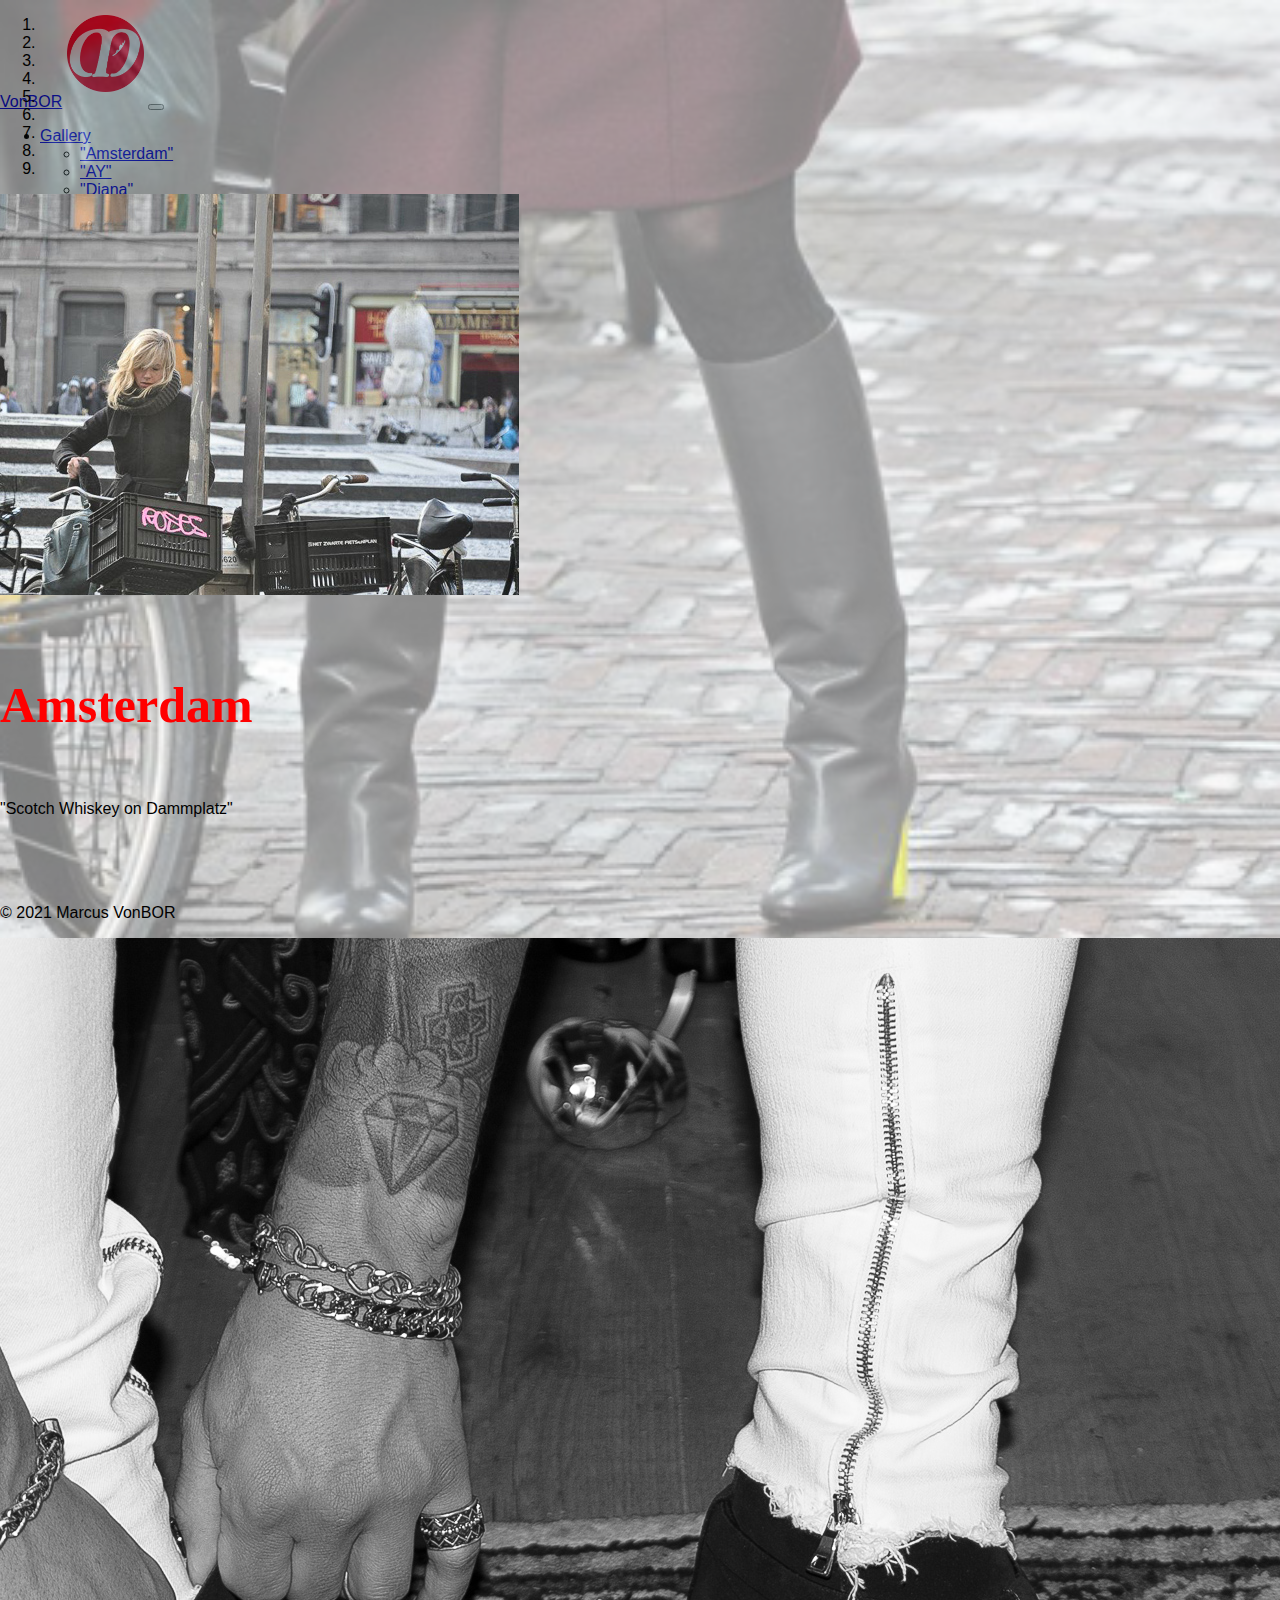
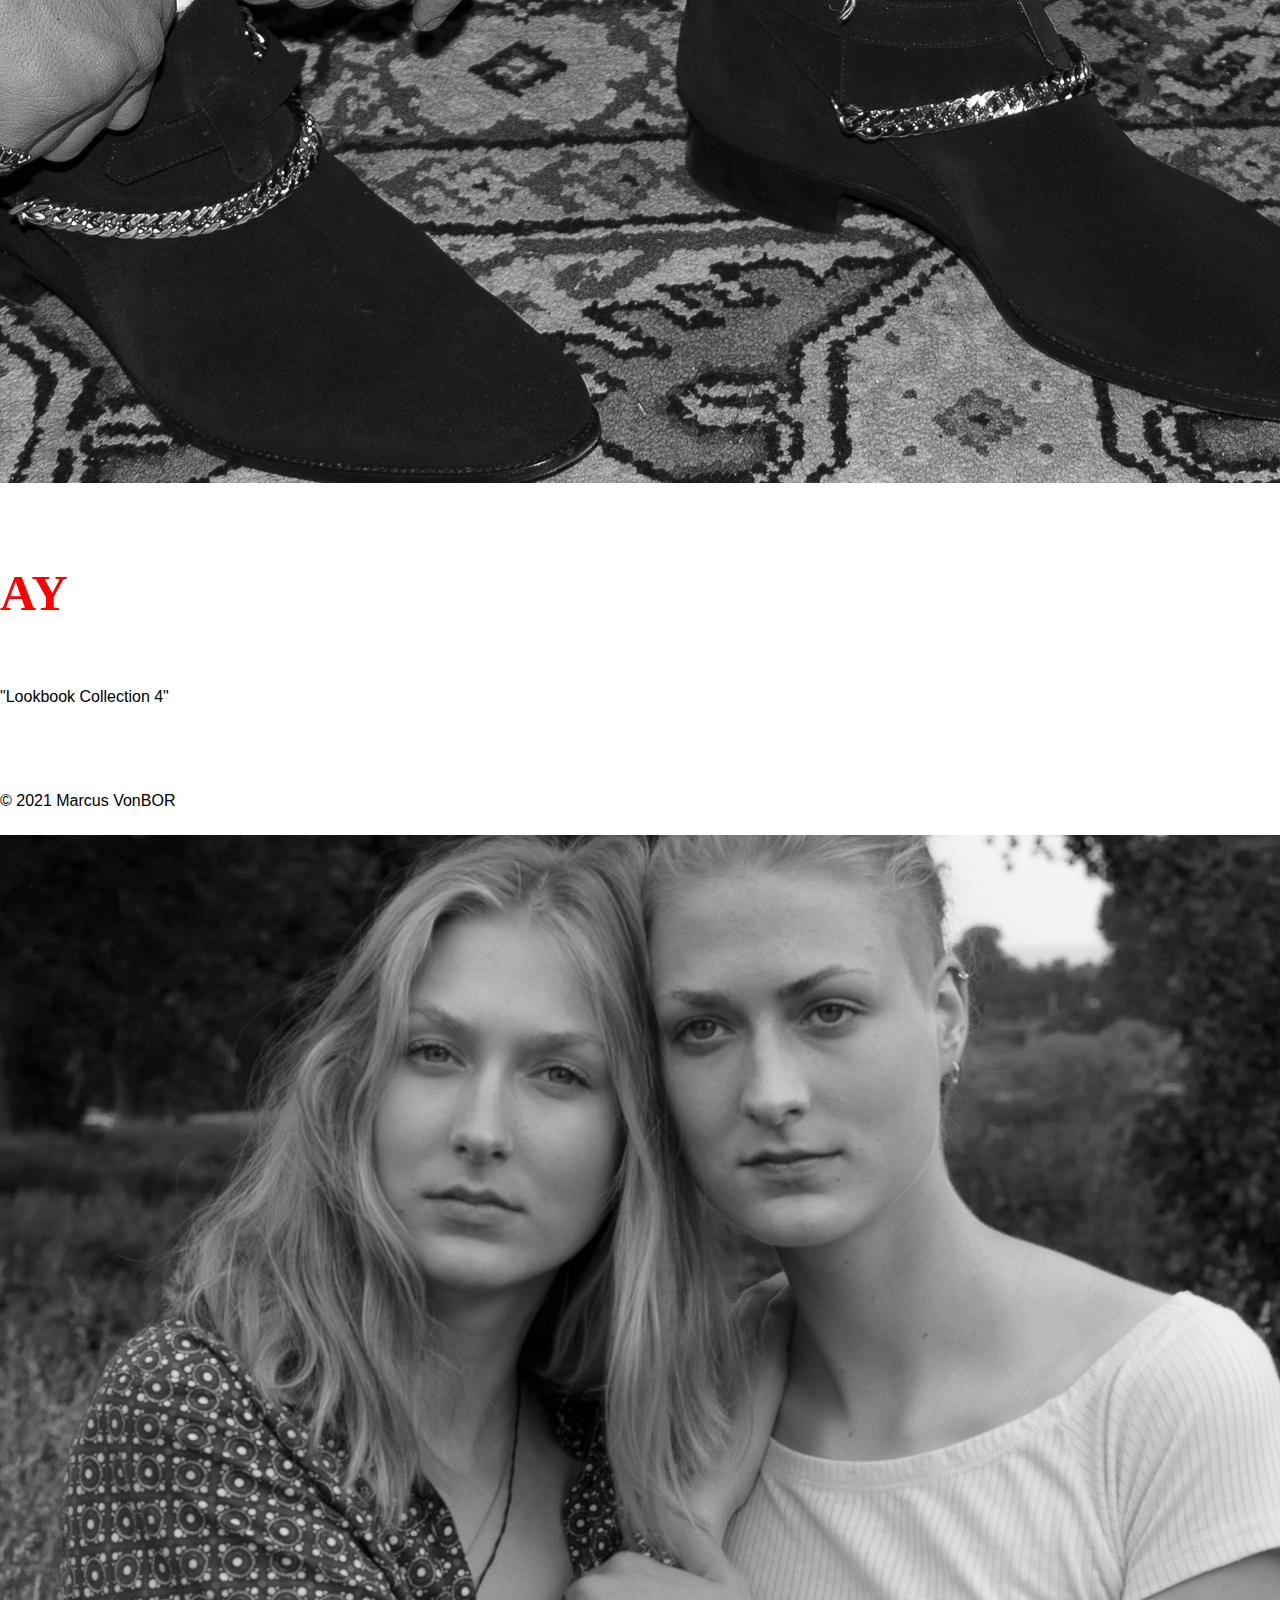
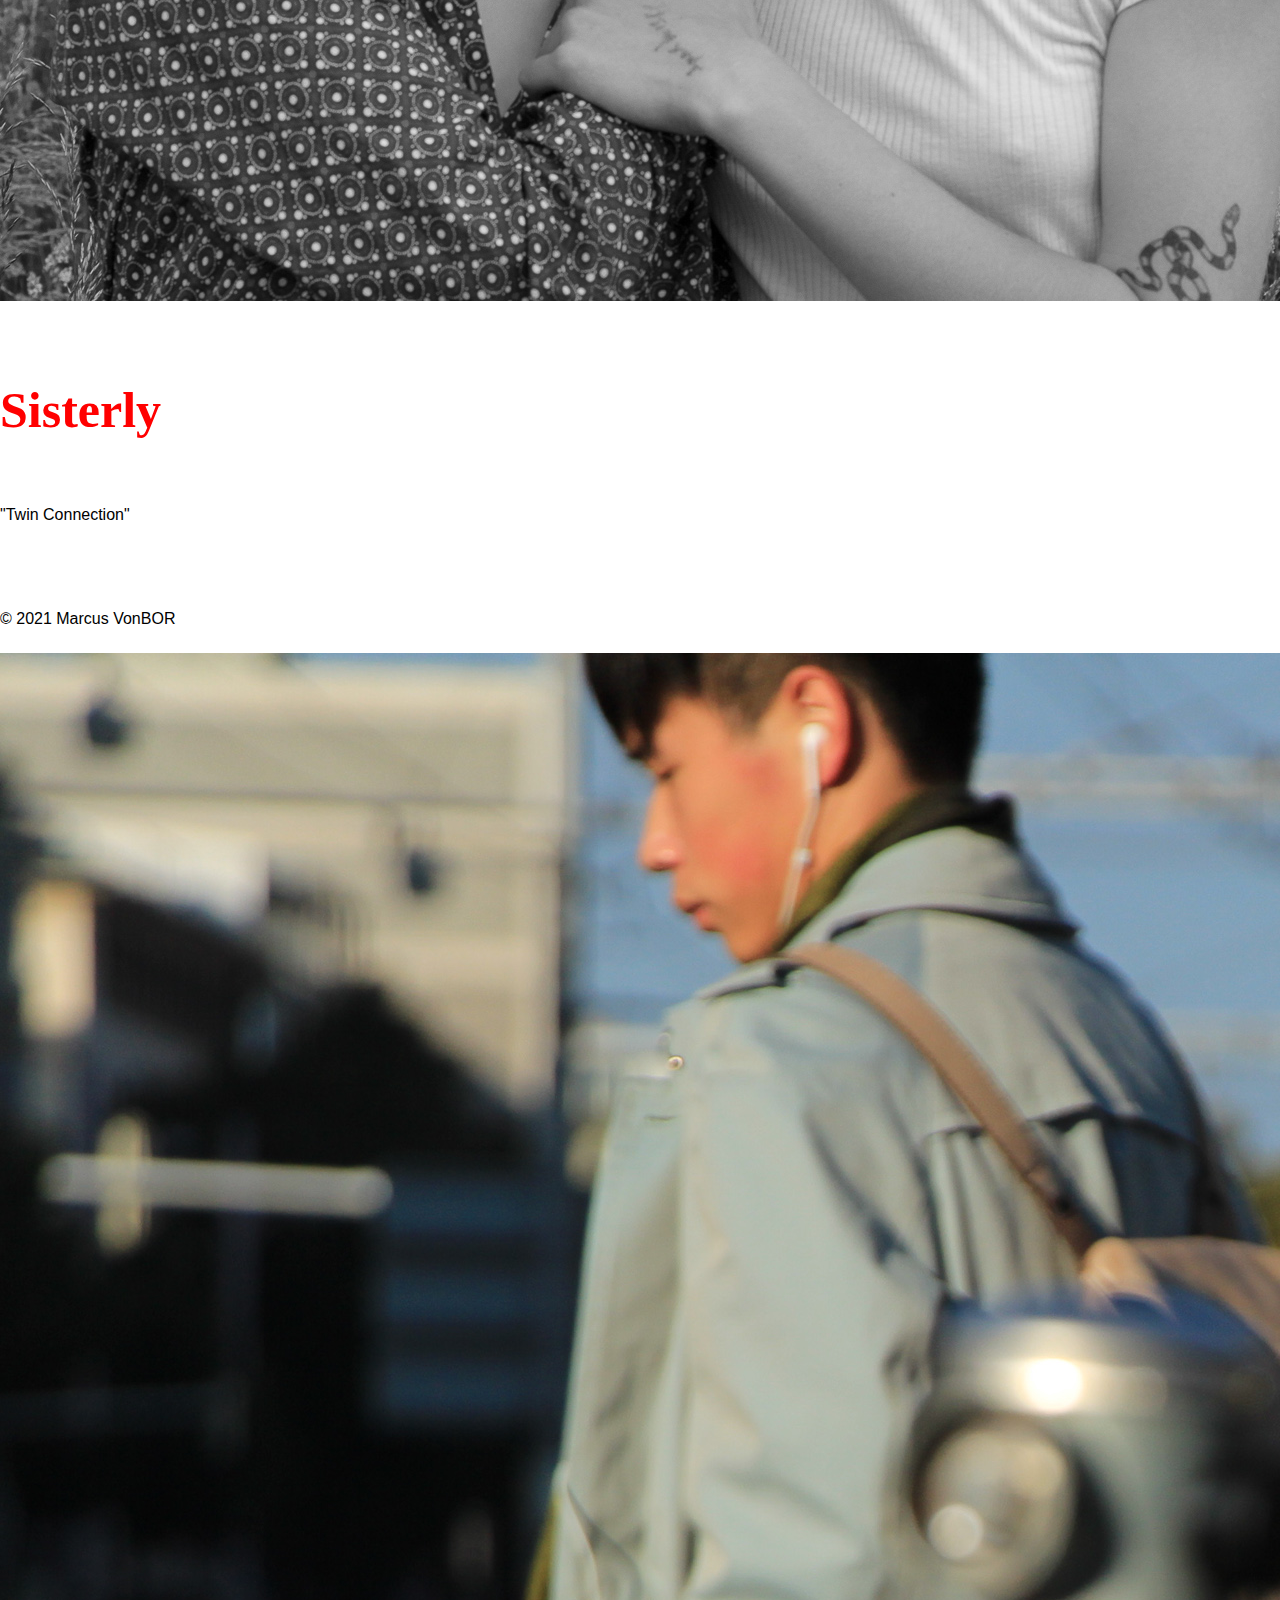
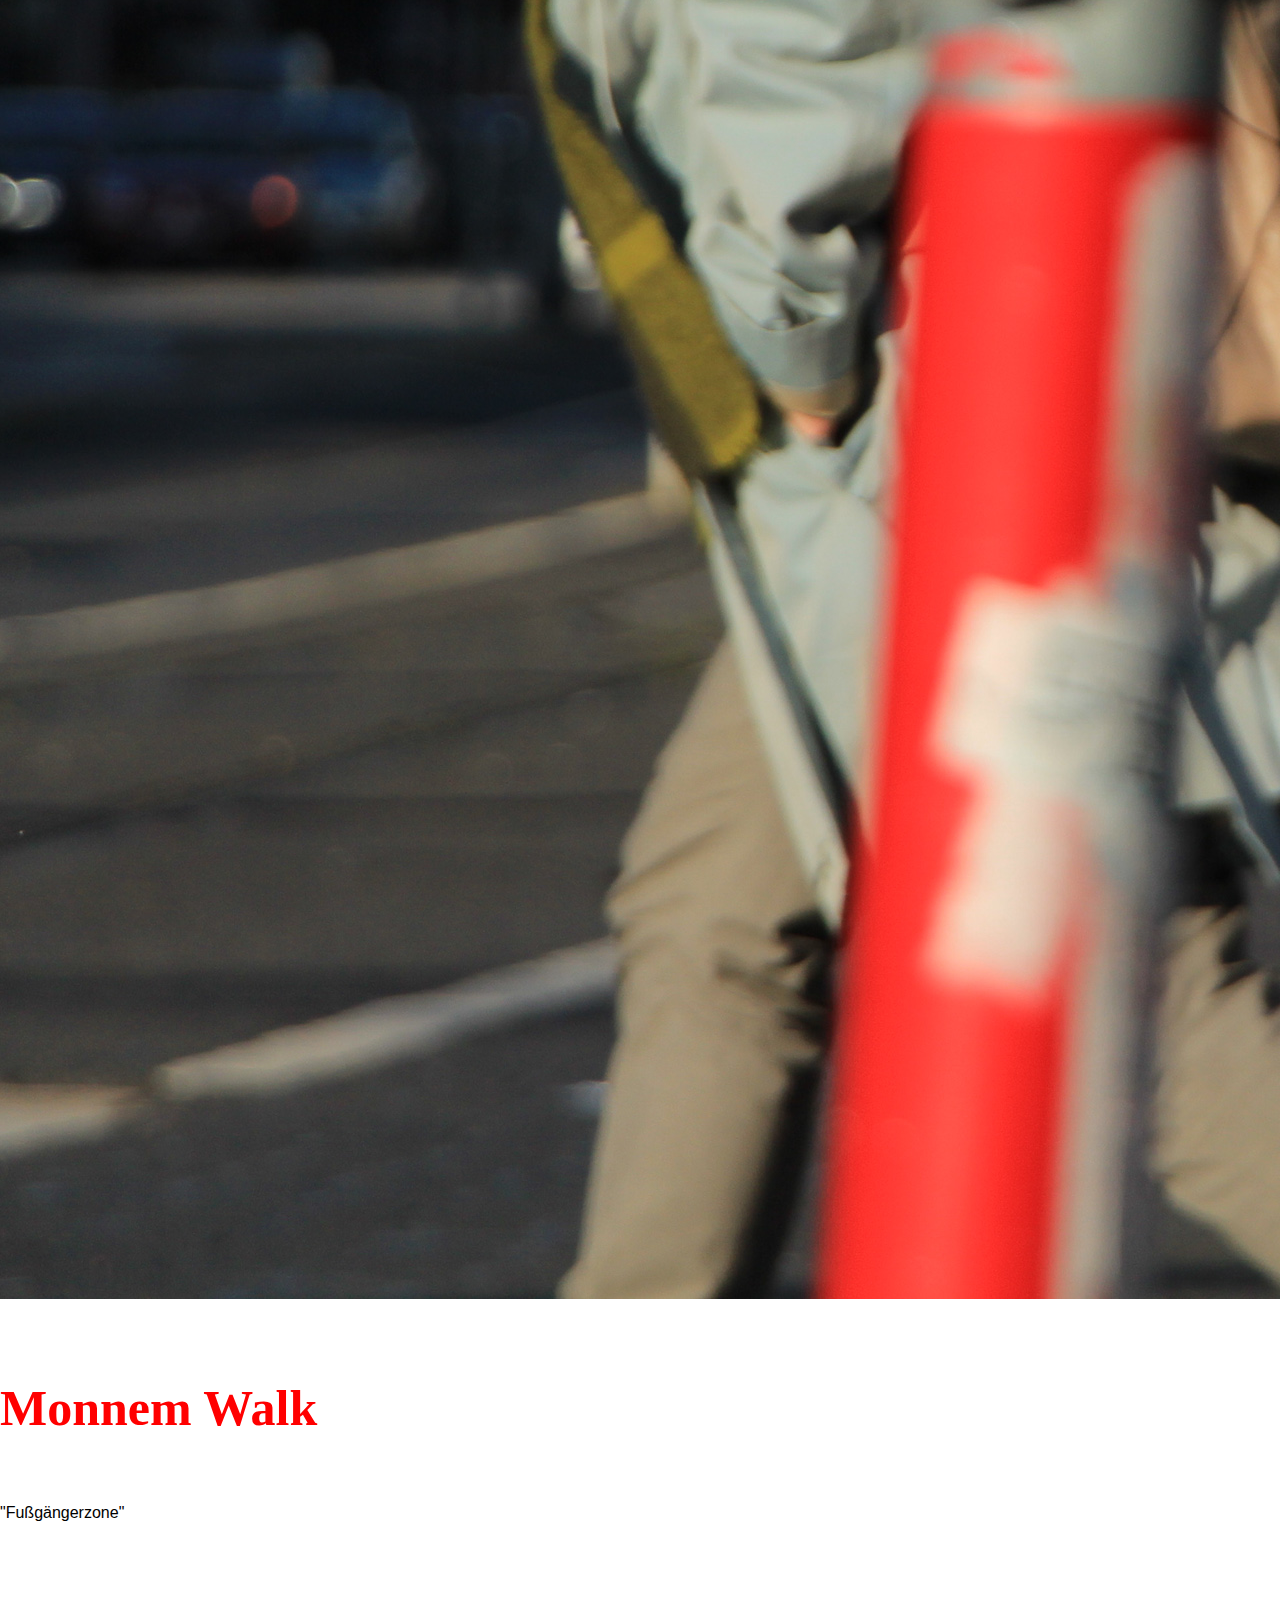
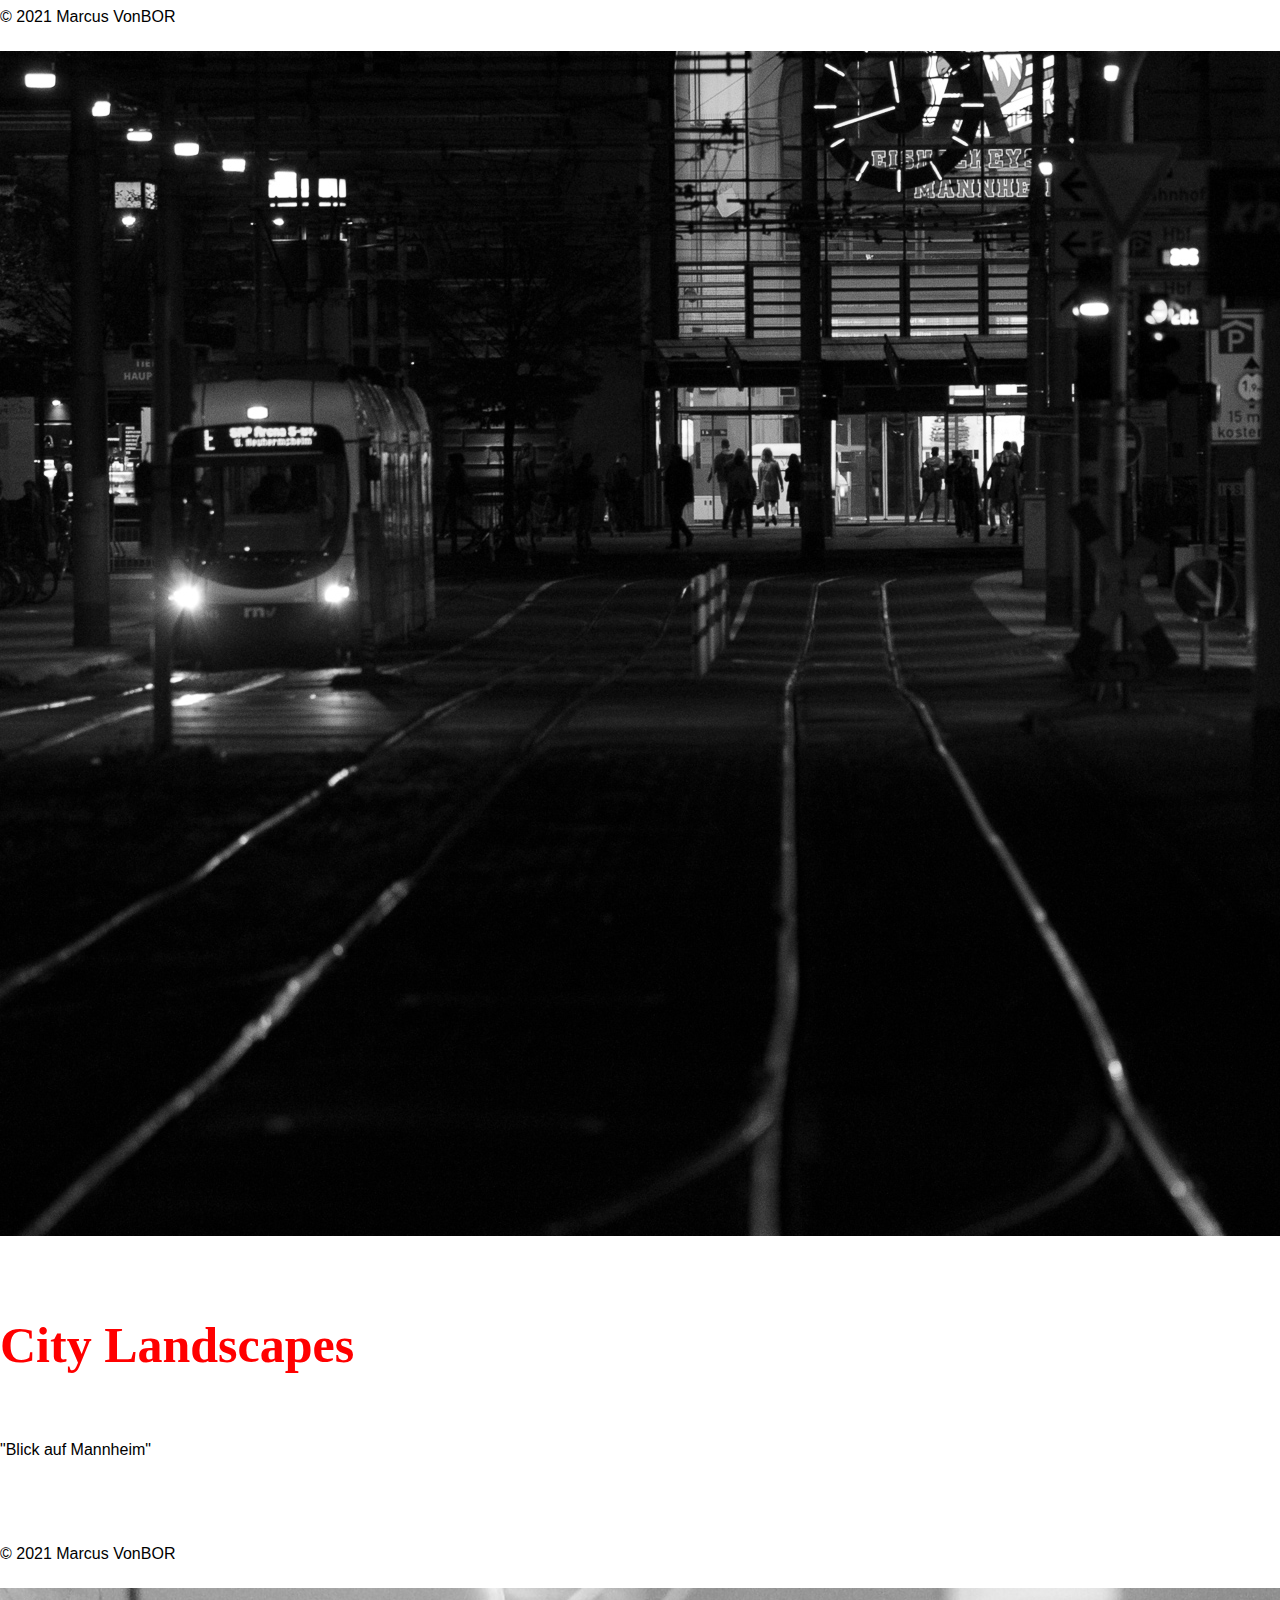
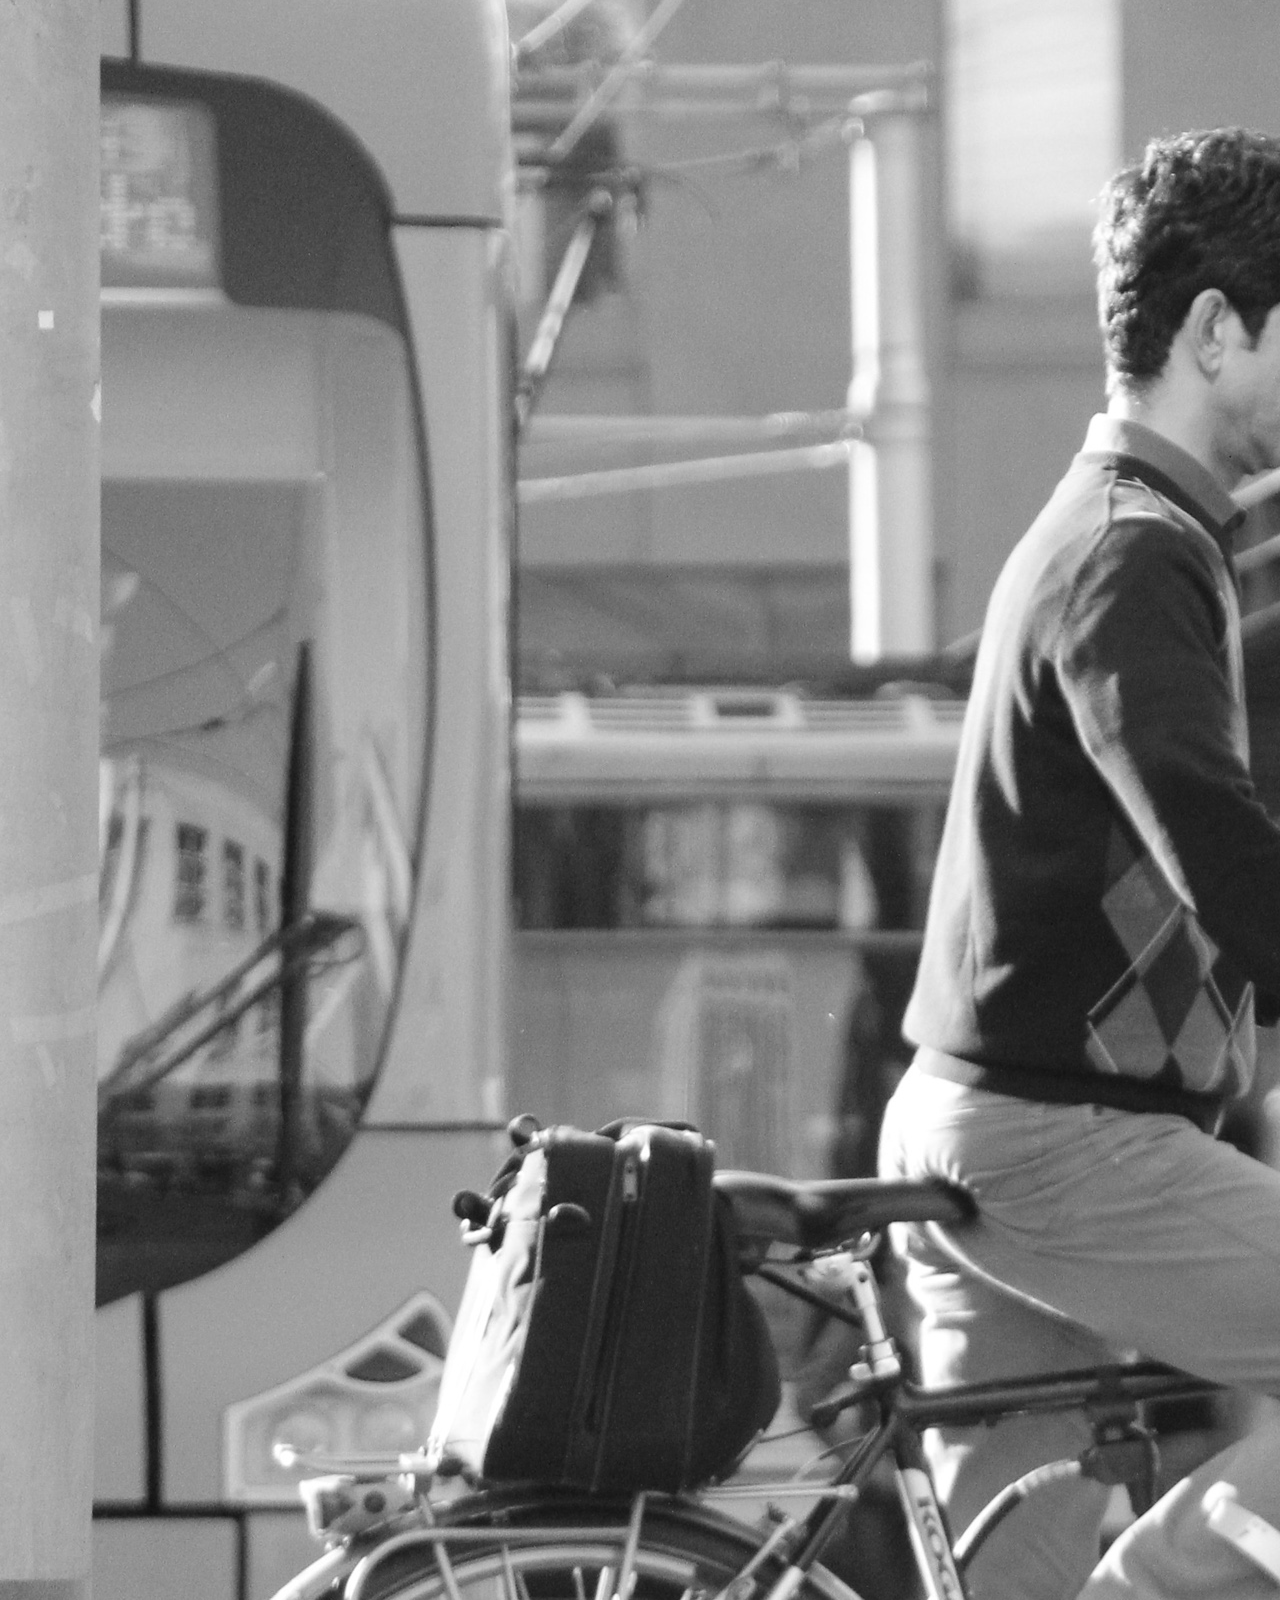
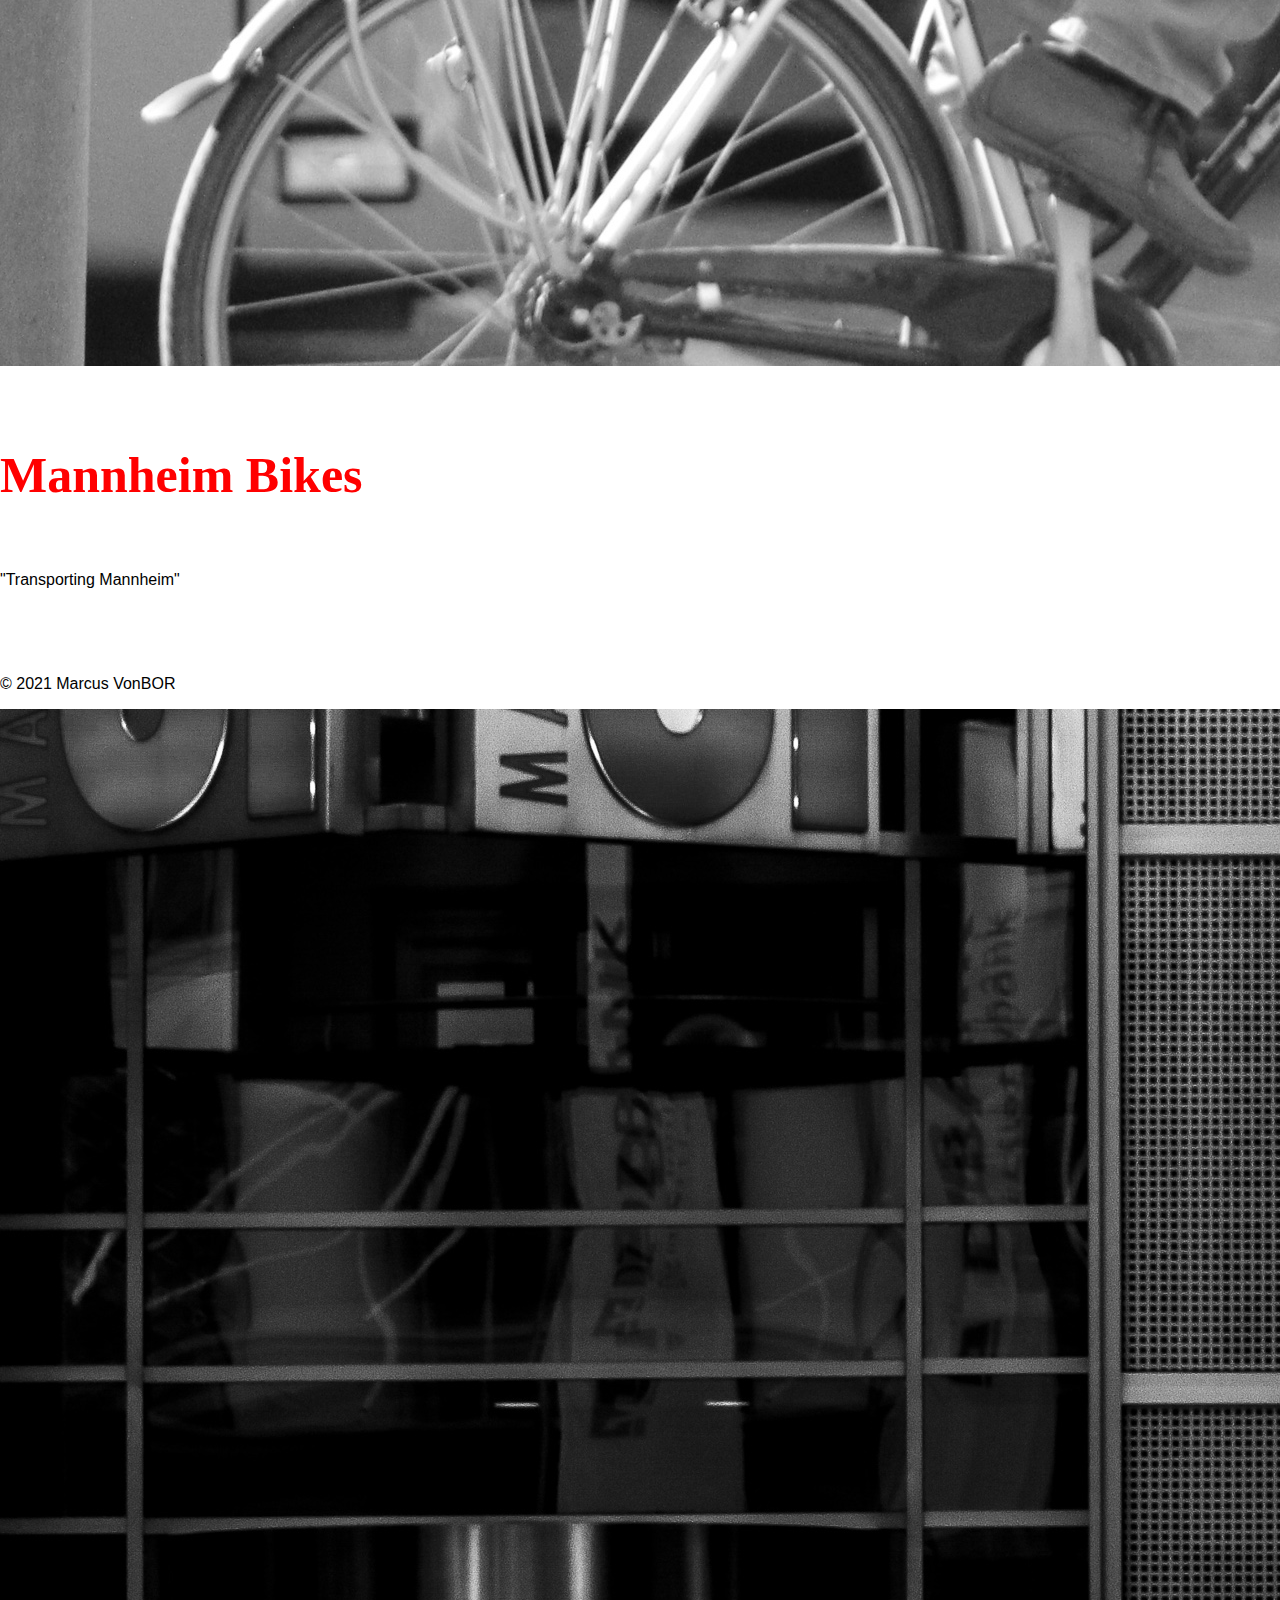
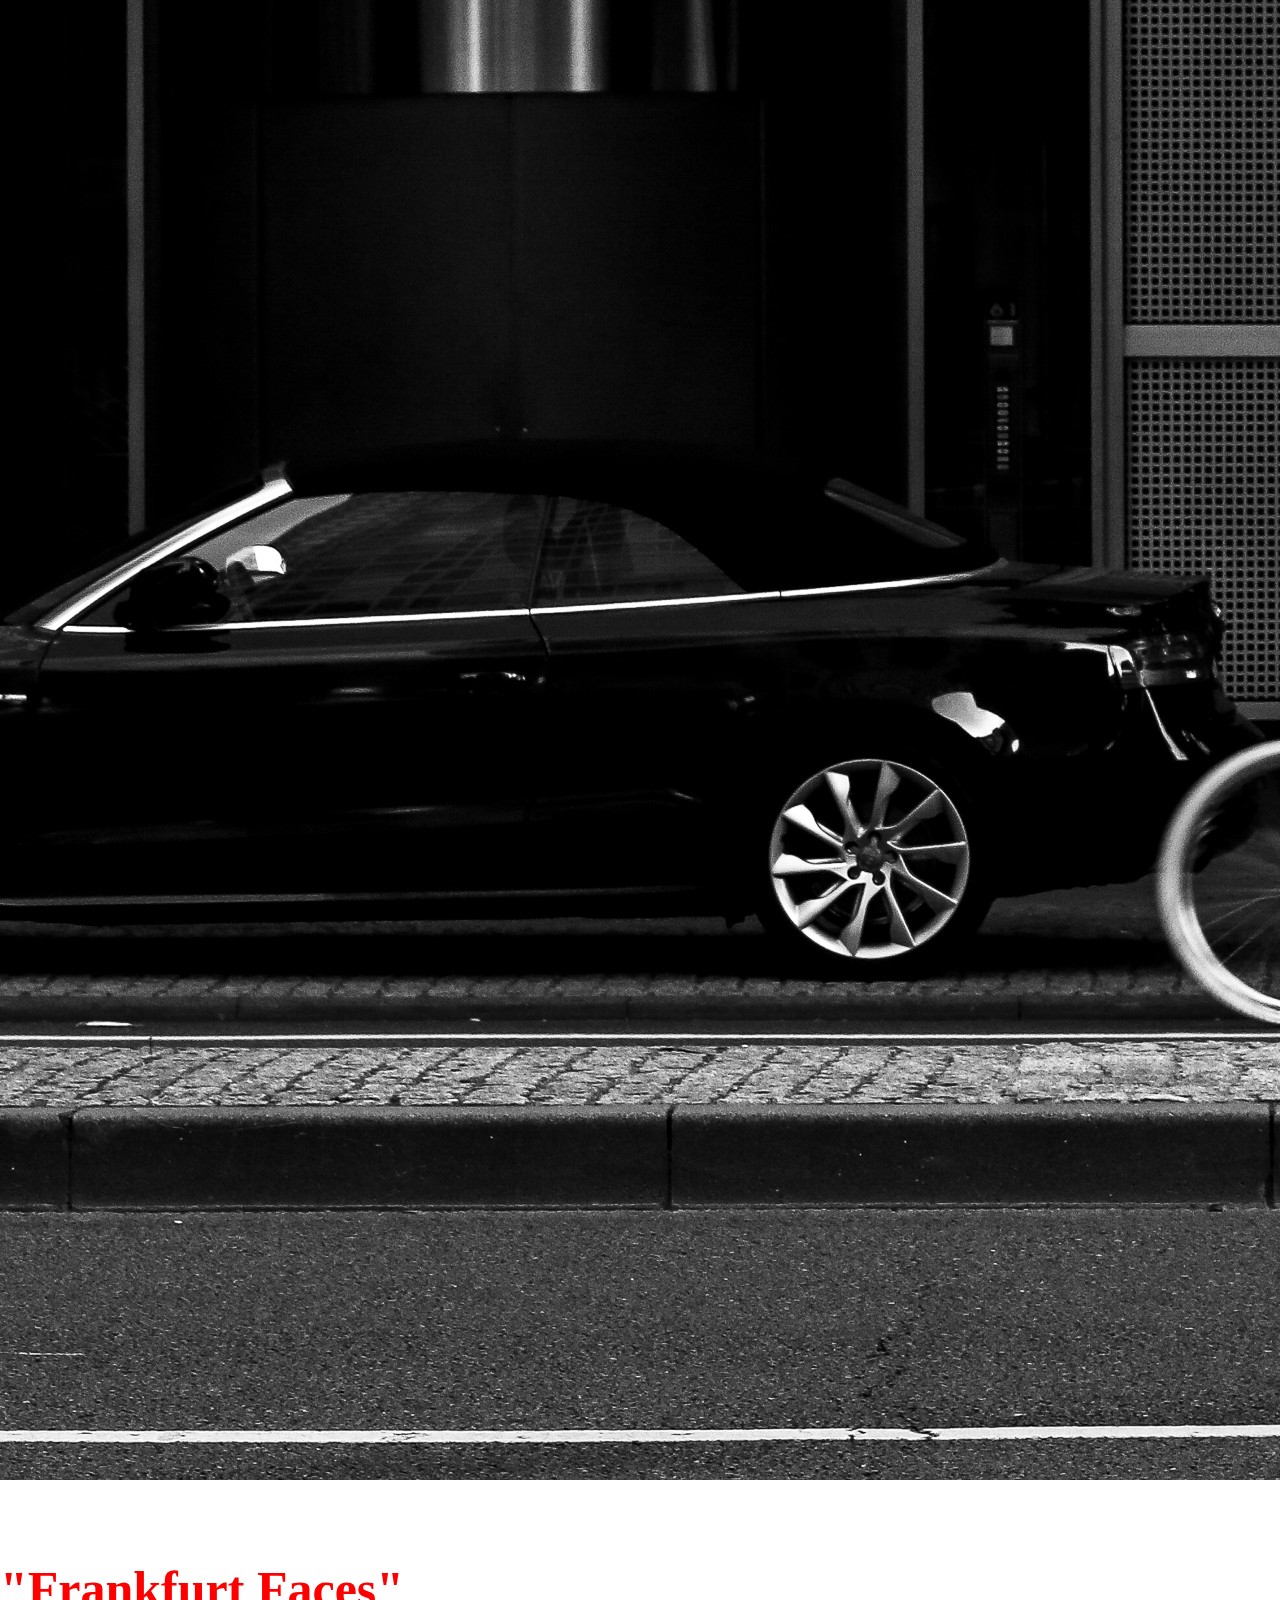
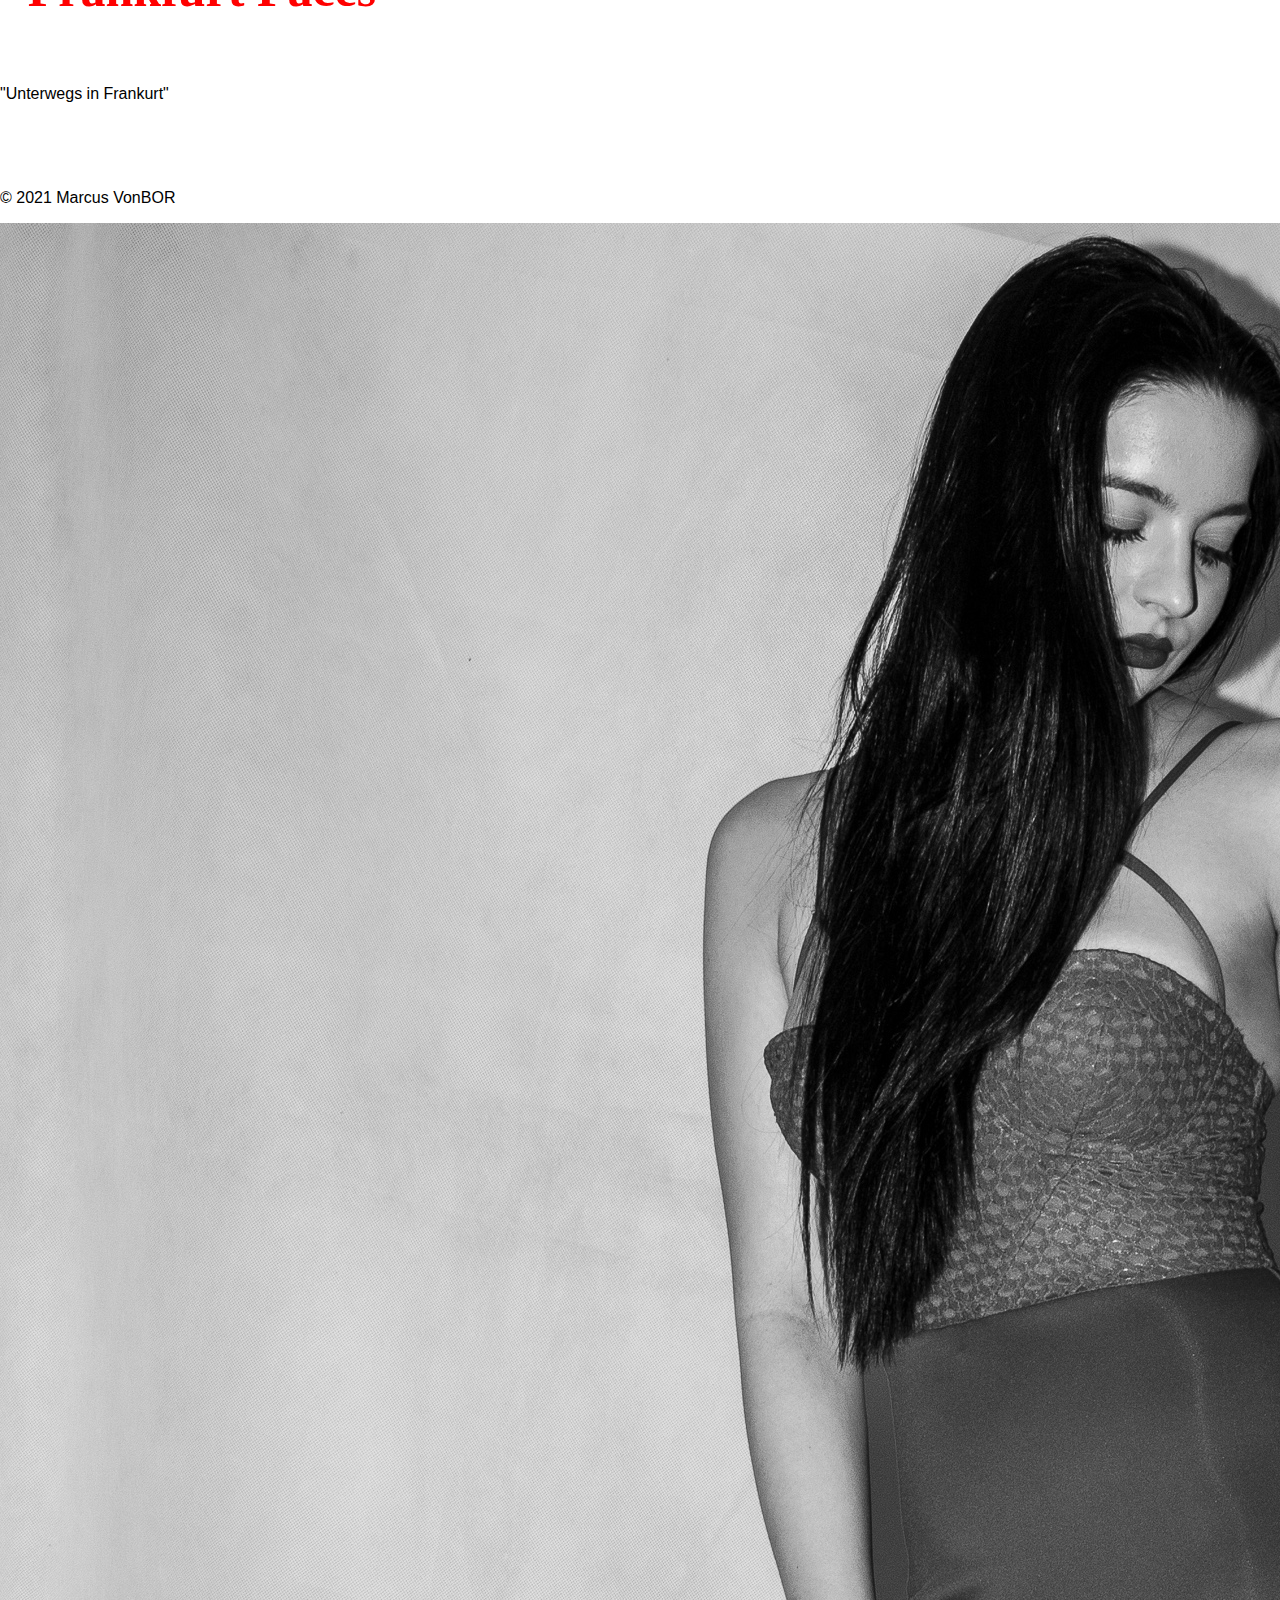
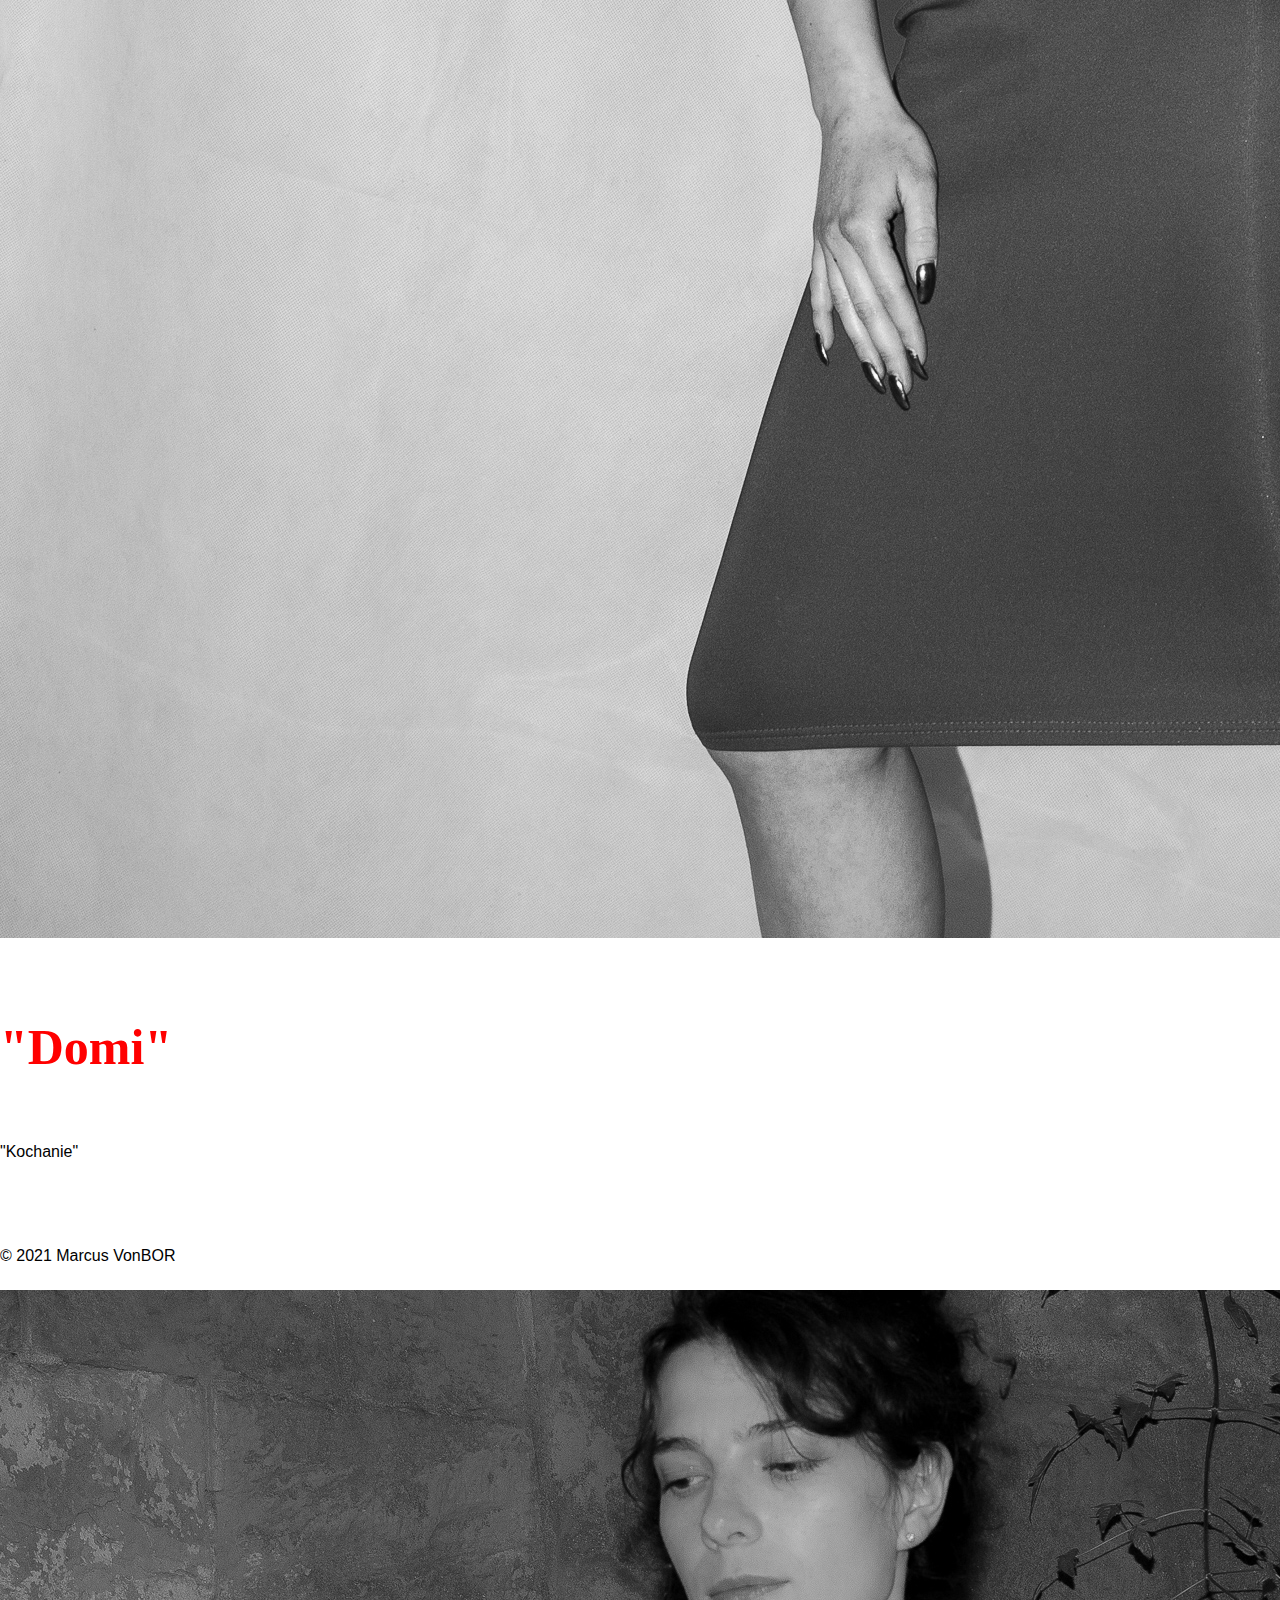
<file: index.html>
<!DOCTYPE html>
<html>

<head>
  <meta charset="utf-8">
  <title>VonBOR Photo</title>
  <link href="https://cdn.jsdelivr.net/npm/bootstrap@5.0.0-beta1/dist/css/bootstrap.min.css" rel="stylesheet" integrity="sha384-giJF6kkoqNQ00vy+HMDP7azOuL0xtbfIcaT9wjKHr8RbDVddVHyTfAAsrekwKmP1" crossorigin="anonymous">
  <script src="https://cdn.jsdelivr.net/npm/bootstrap@5.0.0-beta1/dist/js/bootstrap.bundle.min.js" integrity="sha384-ygbV9kiqUc6oa4msXn9868pTtWMgiQaeYH7/t7LECLbyPA2x65Kgf80OJFdroafW" crossorigin="anonymous"></script>
  <link rel="stylesheet" href="css/styles.css"> 
  <link rel="icon" href="favicon.ico">
</head>

<body>
    

  <section id="title">

    <div>
      <img class="bg-img" src="images/AMSTERDAM/Amsterdam-2.JPG" alt="Background Amsterdam" >
     
    </div>
    <!-- Nav Bar -->
    <nav class="navbar navbar-expand-lg navbar-dark fixed-top">

      <a class="navbar-brand px-5 fs-1" href="index.html" >VonBOR</a>
      
      <img class="logo-red"  src="images/crop-images/logo-red.png"   alt="Marcus Ray Logo">

      
      <button class="navbar-toggler" type="button" data-bs-toggle="collapse" data-bs-target="#navbarTogglerDemo01" aria-controls="navbarTogglerDemo01" aria-expanded="false" aria-label="Toggle navigation">
          <span class="navbar-toggler-icon"></span>
      </button>
      <div class="collapse navbar-collapse" id="navbarTogglerDemo01">

          <ul class="navbar-nav ms-auto pe-5 ">

            <li class="nav-item dropdown">
              <a class="nav-link dropdown-toggle fs-5 fw-bolder text-danger" data-bs-toggle="dropdown" href="#" role="button" aria-expanded="false">Gallery</a>
              <ul class="dropdown-menu">
                <li><a class="dropdown-item fs-6 fw-bold gallery-dropdown" href="gallery.html#Amsterdam">"Amsterdam"</a></li>
                <li><a class="dropdown-item fs-6 fw-bold gallery-dropdown" href="gallery.html#AY">"AY"</a></li>
                <li><a class="dropdown-item fs-6 fw-bold gallery-dropdown" href="gallery.html#Diana">"Diana"</a></li>
                <li><a class="dropdown-item fs-6 fw-bold gallery-dropdown" href="gallery.html#Domi">"Domi"</a></li>
                <li><a class="dropdown-item fs-6 fw-bold gallery-dropdown" href="gallery.html#Frankfurt">"Frankfurt Faces"</a></li>
                <li><a class="dropdown-item fs-6 fw-bold gallery-dropdown" href="gallery.html#Bikes">"Mannheim Bikes"</a></li>
                <li><a class="dropdown-item fs-6 fw-bold gallery-dropdown" href="gallery.html#Landscapes">"City Landscape"</a></li>
                <li><a class="dropdown-item fs-6 fw-bold gallery-dropdown" href="gallery.html#Walk">"Monnem Walk"</a></li>
                <li><a class="dropdown-item fs-6 fw-bold gallery-dropdown" href="gallery.html#Sisterly">"Sisterly"</a></li>
             </ul>
            </li> 

              <li class="nav-item">
                  <a class="nav-link fs-5 fw-bolder text-danger" href="bio.html">Bio</a>
              </li>

              <li class="nav-item ">
                <a class="nav-link fs-5 fw-bolder text-danger"></a>
            </li>

          </ul>

      </div>
    </nav>
  </section>
    
    <!--Carousel-->

    <div id="carouselExampleCaptions" class="carousel slide" data-bs-ride="carousel">
      <ol class="carousel-indicators ">
        <li class="list" data-bs-target="#carouselExampleCaptions" data-bs-slide-to="0" class="active"></li>
        <li class="list" data-bs-target="#carouselExampleCaptions" data-bs-slide-to="1"></li>
        <li class="list" data-bs-target="#carouselExampleCaptions" data-bs-slide-to="2"></li>
        <li class="list" data-bs-target="#carouselExampleCaptions" data-bs-slide-to="3"></li>
        <li class="list" data-bs-target="#carouselExampleCaptions" data-bs-slide-to="4"></li>
        <li class="list" data-bs-target="#carouselExampleCaptions" data-bs-slide-to="5"></li>
        <li class="list" data-bs-target="#carouselExampleCaptions" data-bs-slide-to="6"></li>
        <li class="list" data-bs-target="#carouselExampleCaptions" data-bs-slide-to="7"></li>
        <li class="list" data-bs-target="#carouselExampleCaptions" data-bs-slide-to="8"></li>
      </ol>

      <div class="carousel-inner">

        <div class="carousel-item active">
          <img src="images/AMSTERDAM/Amsterdam-1.JPG" class="d-block w-100 carousel-image" alt="Grey Boots">
          <div class="carousel-caption d-none d-md-block">
            <h4>Amsterdam</h4>
            <p>"Scotch Whiskey on Dammplatz"</p> <br> <br> <br>
            <p>© 2021 Marcus VonBOR</p> 
          </div>
        </div>

        <div class="carousel-item">
          <img src="images/AY2/AY2-3.JPG" class="d-block w-100 carousel-image" alt="AY Collection 2" >
          <div class="carousel-caption d-none d-md-block">
            <h4>AY</h4>
            <p>"Lookbook Collection 4"</p> <br> <br> <br>
            <p>© 2021 Marcus VonBOR</p> 
            <h6> </h6>
          </div>
        </div>

        <div class="carousel-item">
          <img src="images/Sisterly/Shootings-42.JPG" class="d-block w-100 carousel-image" alt="Sisterly" >
          <div class="carousel-caption d-none d-md-block">
            <h4>Sisterly</h4>
            <p>"Twin Connection"</p> <br> <br> <br>
            <p>© 2021 Marcus VonBOR</p> 
            <h6> </h6>
          </div>
        </div>

        <div class="carousel-item w-100">
          <img src="images/MA-Walk/Mannheim-1.JPG" class="d-block w-100 carousel-image" alt="Mannheim Walk" >
          <div class="carousel-caption d-none d-md-block">
            <h4>Monnem Walk</h4>
            <p>"Fußgängerzone"</p> <br> <br> <br>
            <p>© 2021 Marcus VonBOR</p> 
            <h6> </h6>
          </div>
        </div>
        
        <div class="carousel-item">
          <img src="images/MA-Landscape/Mannheim-21.JPG" class="d-block w-100 carousel-image" alt="Landscapes" >
          <div class="carousel-caption d-none d-md-block">
            <h4>City Landscapes</h4>
            <p>"Blick auf Mannheim"</p> <br> <br> <br>
            <p>© 2021 Marcus VonBOR</p> 
            <h6> </h6>
          </div>
        </div>

        <div class="carousel-item">
          <img src="images/MA-Bikes/Mannheim-3.JPG" class="d-block w-100 carousel-image" alt="Mannhiem Bikes">
          <div class="carousel-caption d-none d-md-block">
            <h4>Mannheim Bikes</h4>
            <p>"Transporting Mannheim"</p> <br> <br> <br>
            <p>© 2021 Marcus VonBOR</p> 
          </div>
        </div>

        <div class="carousel-item">
          <img src="images/FFM- Faces/Frankfurt-3.JPG" class="d-block w-100 carousel-image" alt="Frankfurt Faces">
          <div class="carousel-caption d-none d-md-block">
            <h4>"Frankfurt Faces"</h4>
            <p>"Unterwegs in Frankurt"</p> <br> <br> <br>
            <p>© 2021 Marcus VonBOR</p> 
          </div>
        </div>

        <div class="carousel-item">
          <img src="images/Domi/Domi-3.JPG" class="d-block w-100 carousel-image" alt="Domi" >
          <div class="carousel-caption d-none d-md-block">
            <h4>"Domi"</h4>
            <p>"Kochanie"</p> <br> <br> <br>
            <p>© 2021 Marcus VonBOR</p> 
            <h6> </h6>
          </div>
        </div>

        <div class="carousel-item">
          <img src="images/Dirty-Diana/Elegant-1.JPG" class="d-block w-100 carousel-image" alt="Diana">
          <div class="carousel-caption d-none d-md-block">
            <h4>Diana</h4>
            <p>"Elegance of Still Movement"</p> <br> <br> <br>
            <p>© 2021 Marcus VonBOR</p> 
          </div>
        </div>

      </div>
      <a class="carousel-control-prev " href="#carouselExampleCaptions" role="button" data-bs-slide="prev">
        <span class="carousel-control-prev-icon" aria-hidden="true"></span>
        <span class="visually-hidden arrow-icon">Previous</span>
      </a>
      <a class="carousel-control-next " href="#carouselExampleCaptions" role="button" data-bs-slide="next">
        <span class="carousel-control-next-icon" aria-hidden="true"></span>
        <span class="visually-hidden">Next</span>
      </a>
    </div>
    
</body>
</file>
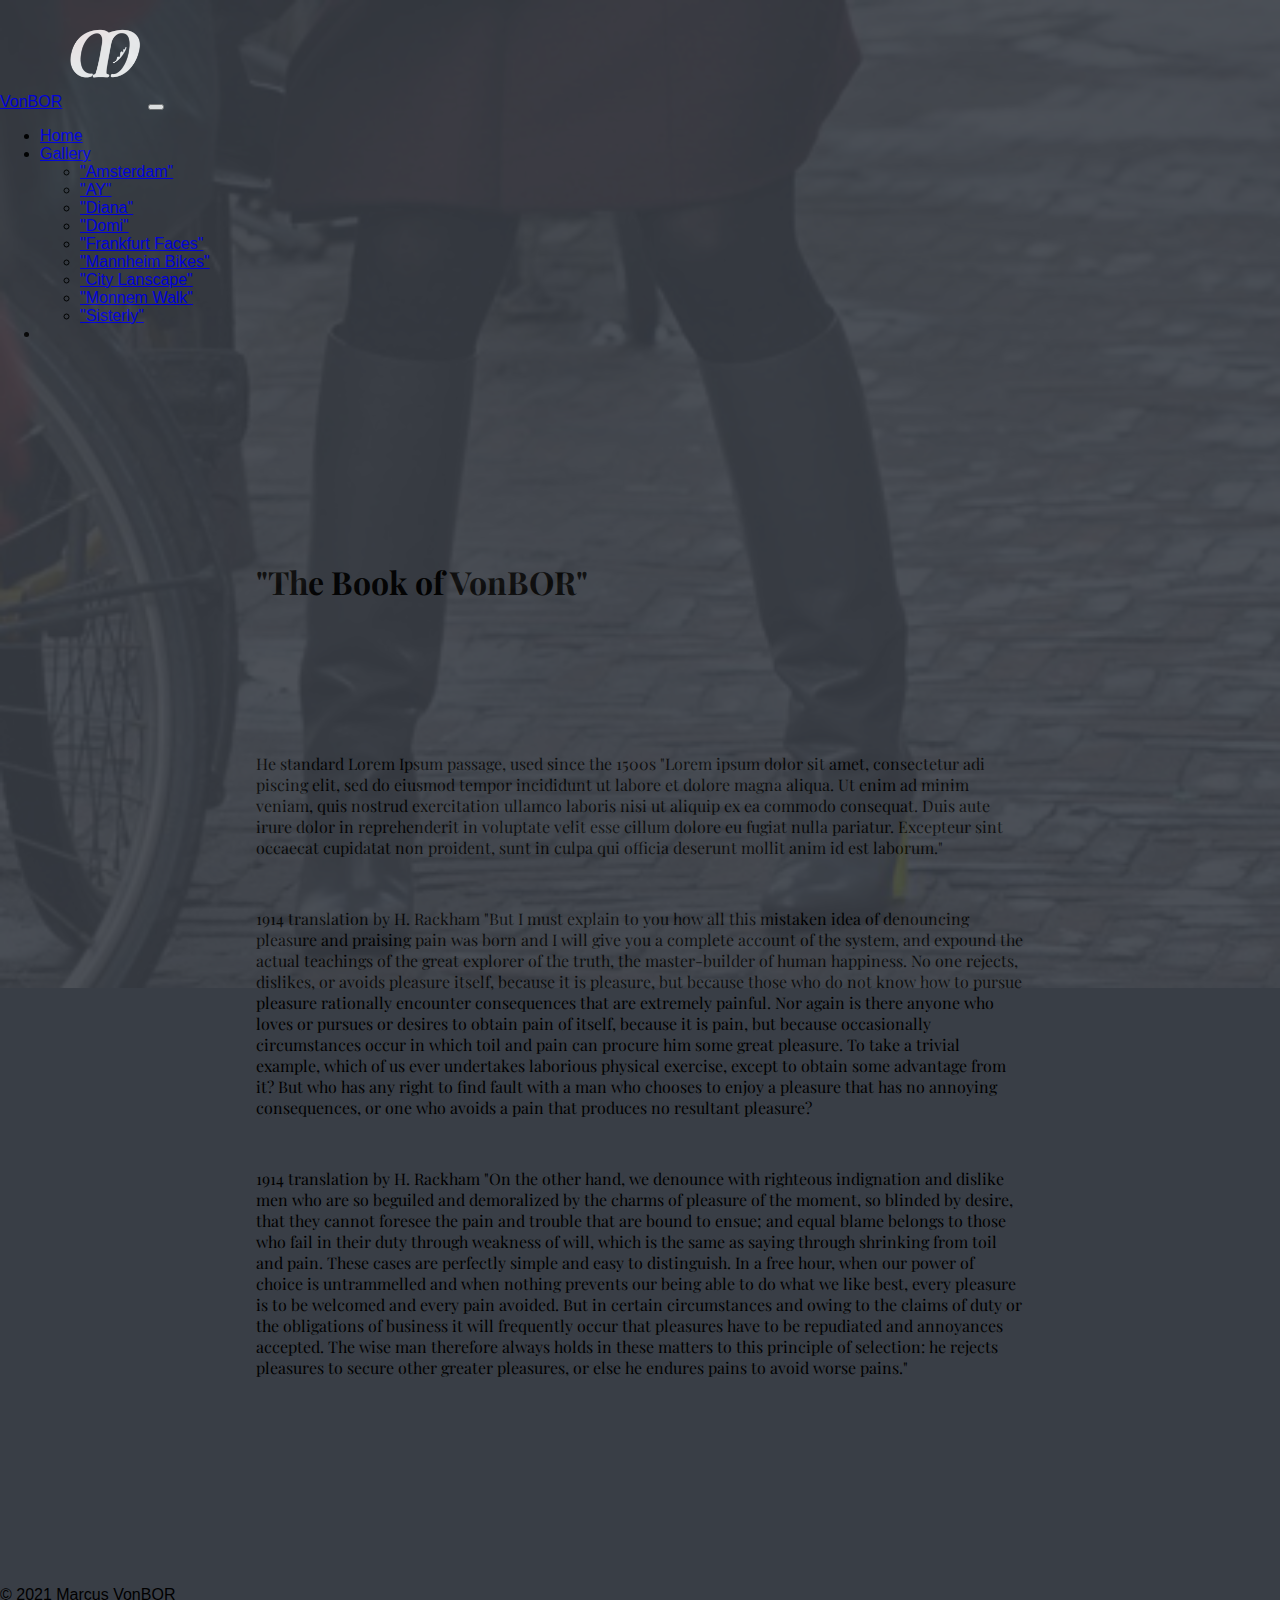
<file: bio.html>
<!DOCTYPE html>
<html>

<head>
  <meta charset="utf-8">
  <title>VonBOR Photo</title>
  <link href="https://cdn.jsdelivr.net/npm/bootstrap@5.0.0-beta1/dist/css/bootstrap.min.css" rel="stylesheet" integrity="sha384-giJF6kkoqNQ00vy+HMDP7azOuL0xtbfIcaT9wjKHr8RbDVddVHyTfAAsrekwKmP1" crossorigin="anonymous">
  <script src="https://cdn.jsdelivr.net/npm/bootstrap@5.0.0-beta1/dist/js/bootstrap.bundle.min.js" integrity="sha384-ygbV9kiqUc6oa4msXn9868pTtWMgiQaeYH7/t7LECLbyPA2x65Kgf80OJFdroafW" crossorigin="anonymous"></script>
  <link rel="stylesheet" href="css/styles.css"> 
  <link rel="preconnect" href="https://fonts.gstatic.com">
  <link href="https://fonts.googleapis.com/css2?family=Playfair+Display:wght@400;600&display=swap" rel="stylesheet">
  <link rel="icon" href="favicon.ico">
</head>

  <body class="div-background-color">

    <nav class="navbar navbar-expand-lg navbar-dark bg-danger fixed-top">

      <a class="navbar-brand  px-5 fs-1" href="index.html">VonBOR</a>
      
      <img class="logo-red" src="images/crop-images/Transparentlogo.png"  alt="Marcus Ray Logo">

      <button class="navbar-toggler" type="button" data-bs-toggle="collapse" data-bs-target="#navbarTogglerDemo01" aria-controls="navbarTogglerDemo01" aria-expanded="false" aria-label="Toggle navigation">
          <span class="navbar-toggler-icon"></span>
      </button>

      <div class="collapse navbar-collapse" id="navbarTogglerDemo01">

          <ul class="navbar-nav ms-auto pe-5 ">

              <li class="nav-item">
                  <a class="nav-link fs-5 fw-bolder text-light " href="index.html">Home</a>
              </li>

              <li class="nav-item dropdown">
                <a class="nav-link dropdown-toggle fs-5 fw-bolder text-light" data-bs-toggle="dropdown" href="#" role="button" aria-expanded="false">Gallery</a>
                <ul class="dropdown-menu">
                  <li><a class="dropdown-item fs-6 fw-bold gallery-dropdown" href="gallery.html#Amsterdam">"Amsterdam"</a></li>
                  <li><a class="dropdown-item fs-6 fw-bold gallery-dropdown" href="gallery.html#AY">"AY"</a></li>
                  <li><a class="dropdown-item fs-6 fw-bold gallery-dropdown" href="gallery.html#Diana">"Diana"</a></li>
                  <li><a class="dropdown-item fs-6 fw-bold gallery-dropdown" href="gallery.html#Domi">"Domi"</a></li>
                  <li><a class="dropdown-item fs-6 fw-bold gallery-dropdown" href="gallery.html#Frankfurt">"Frankfurt Faces"</a></li>
                  <li><a class="dropdown-item fs-6 fw-bold gallery-dropdown" href="gallery.html#Bikes">"Mannheim Bikes"</a></li>
                  <li><a class="dropdown-item fs-6 fw-bold gallery-dropdown" href="gallery.html#Landscapes">"City Lanscape"</a></li>
                  <li><a class="dropdown-item fs-6 fw-bold gallery-dropdown" href="gallery.html#Walk">"Monnem Walk"</a></li>
                  <li><a class="dropdown-item fs-6 fw-bold gallery-dropdown" href="gallery.html#Sisterly">"Sisterly"</a></li>
               </ul>
              </li> 

              <li class="nav-item ">
                <a class="nav-link fs-5 fw-bolder text-light"></a>
            </li>
          </ul>
      </div>
    </nav>

    <div>
      <img class="bg-img-bio" src="images/AMSTERDAM/Amsterdam-2.JPG" alt="Background Amsterdam">
    </div>

    <div class="div-background-color  bio-whole-text">
        <h1 class="text-white text-center h-title fs-1"  >"The Book of VonBOR"</h1>
    
      <p class="text-center text-white bio-text"> 
        He standard Lorem Ipsum passage, used since the 1500s
        "Lorem ipsum dolor sit amet, consectetur adi piscing elit, sed do eiusmod tempor incididunt ut labore et dolore magna aliqua. Ut enim ad minim veniam, quis nostrud exercitation ullamco laboris nisi ut aliquip ex ea commodo consequat. Duis aute irure dolor in reprehenderit in voluptate velit esse cillum dolore eu fugiat nulla pariatur. Excepteur sint occaecat cupidatat non proident, sunt in culpa qui officia deserunt mollit anim id est laborum."
      </p>

      <p class="text-center text-white bio-text2">
        1914 translation by H. Rackham
        "But I must explain to you how all this mistaken idea of denouncing pleasure and praising pain was born and I will give you a complete account of the system, and expound the actual teachings of the great explorer of the truth, the master-builder of human happiness. No one rejects, dislikes, or avoids pleasure itself, because it is pleasure, but because those who do not know how to pursue pleasure rationally encounter consequences that are extremely painful. Nor again is there anyone who loves or pursues or desires to obtain pain of itself, because it is pain, but because occasionally circumstances occur in which toil and pain can procure him some great pleasure. To take a trivial example, which of us ever undertakes laborious physical exercise, except to obtain some advantage from it? But who has any right to find fault with a man who chooses to enjoy a pleasure that has no annoying consequences, or one who avoids a pain that produces no resultant pleasure?
      </p>

      <p class="text-center text-white bio-text2">
        1914 translation by H. Rackham
        "On the other hand, we denounce with righteous indignation and dislike men who are so beguiled and demoralized by the charms of pleasure of the moment, so blinded by desire, that they cannot foresee the pain and trouble that are bound to ensue; and equal blame belongs to those who fail in their duty through weakness of will, which is the same as saying through shrinking from toil and pain. These cases are perfectly simple and easy to distinguish. In a free hour, when our power of choice is untrammelled and when nothing prevents our being able to do what we like best, every pleasure is to be welcomed and every pain avoided. But in certain circumstances and owing to the claims of duty or the obligations of business it will frequently occur that pleasures have to be repudiated and annoyances accepted. The wise man therefore always holds in these matters to this principle of selection: he rejects pleasures to secure other greater pleasures, or else he endures pains to avoid worse pains."
      </p>
    </div>
     
    <p class= "p-copyright text-white text-center ">© 2021 Marcus VonBOR</p>
  </body>
</file>
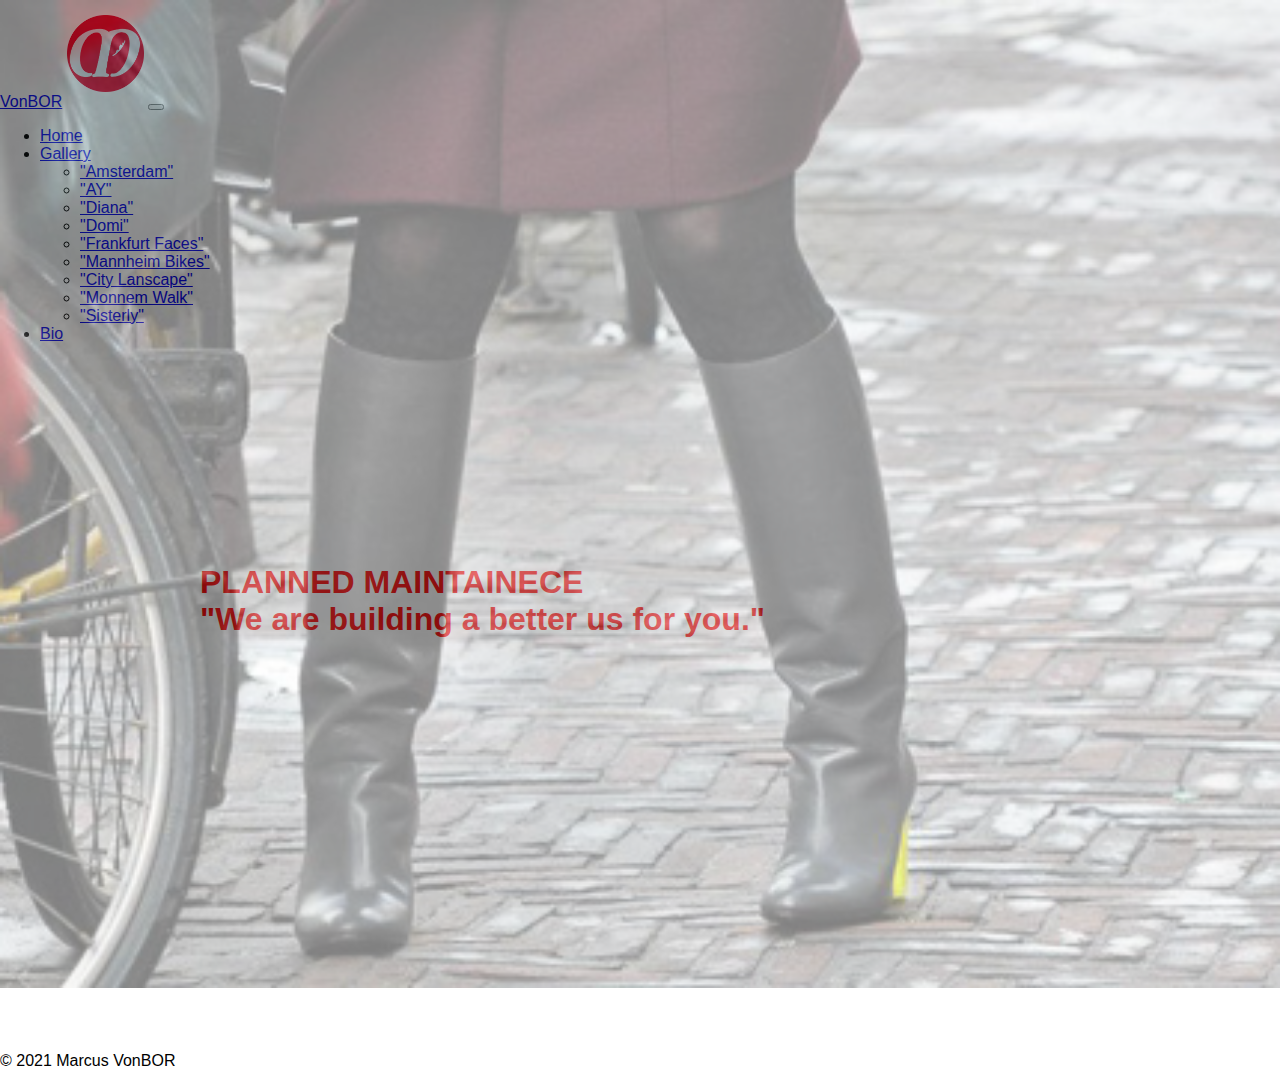
<file: collect.html>
<!DOCTYPE html>
<html>

<head>
  <meta charset="utf-8">
  <title>VonBOR Photo</title>
  <link href="https://cdn.jsdelivr.net/npm/bootstrap@5.0.0-beta1/dist/css/bootstrap.min.css" rel="stylesheet" integrity="sha384-giJF6kkoqNQ00vy+HMDP7azOuL0xtbfIcaT9wjKHr8RbDVddVHyTfAAsrekwKmP1" crossorigin="anonymous">
  <script src="https://cdn.jsdelivr.net/npm/bootstrap@5.0.0-beta1/dist/js/bootstrap.bundle.min.js" integrity="sha384-ygbV9kiqUc6oa4msXn9868pTtWMgiQaeYH7/t7LECLbyPA2x65Kgf80OJFdroafW" crossorigin="anonymous"></script>
  <link rel="stylesheet" href="css/styles.css"> 
  <link rel="icon" href="favicon.ico">
</head>

<body>
    

  <section id="title">

    <div>
      <img class="bg-img" src="images/AMSTERDAM/Amsterdam-2.JPG" alt="Background Amsterdam">
    </div>
    <!-- Nav Bar -->
    <nav class="navbar navbar-expand-lg navbar-dark fixed-top">

      <a class="navbar-brand px-5 fs-1" href="index.html">VonBOR</a>
      
      <img class="logo-red" src="images/crop-images/logo-red.png"  alt="Marcus Ray Logo">

      
      <button class="navbar-toggler" type="button" data-bs-toggle="collapse" data-bs-target="#navbarTogglerDemo01" aria-controls="navbarTogglerDemo01" aria-expanded="false" aria-label="Toggle navigation">
          <span class="navbar-toggler-icon"></span>
      </button>
      <div class="collapse navbar-collapse" id="navbarTogglerDemo01">

          <ul class="navbar-nav ms-auto pe-5 ">

              <li class="nav-item">
                  <a class="nav-link fs-5 fw-bolder text-danger " href="index.html">Home</a>
              </li>

              <li class="nav-item dropdown">
                <a class="nav-link dropdown-toggle fs-5 fw-bolder text-danger" data-bs-toggle="dropdown" href="#" role="button" aria-expanded="false">Gallery</a>
                <ul class="dropdown-menu">
                  <li><a class="dropdown-item fs-6 fw-bold gallery-dropdown" href="gallery.html#Amsterdam">"Amsterdam"</a></li>
                  <li><a class="dropdown-item fs-6 fw-bold gallery-dropdown" href="gallery.html#AY">"AY"</a></li>
                  <li><a class="dropdown-item fs-6 fw-bold gallery-dropdown" href="gallery.html#Diana">"Diana"</a></li>
                  <li><a class="dropdown-item fs-6 fw-bold gallery-dropdown" href="gallery.html#Domi">"Domi"</a></li>
                  <li><a class="dropdown-item fs-6 fw-bold gallery-dropdown" href="gallery.html#Frankfurt">"Frankfurt Faces"</a></li>
                  <li><a class="dropdown-item fs-6 fw-bold gallery-dropdown" href="gallery.html#Bikes">"Mannheim Bikes"</a></li>
                  <li><a class="dropdown-item fs-6 fw-bold gallery-dropdown" href="gallery.html#Landscapes">"City Lanscape"</a></li>
                  <li><a class="dropdown-item fs-6 fw-bold gallery-dropdown" href="gallery.html#Walk">"Monnem Walk"</a></li>
                  <li><a class="dropdown-item fs-6 fw-bold gallery-dropdown" href="gallery.html#Sisterly">"Sisterly"</a></li>
               </ul>
              </li> 
              <li class="nav-item">
                  <a class="nav-link fs-5 fw-bolder text-danger" href="bio.html">Bio</a>
              </li>
          </ul>
      </div>
    </nav>

    
  </section>

  <h1 class="repair">PLANNED MAINTAINECE <br> "We are building a better us for you."</h1>

  <p class= "p-copyright text-white text-center">© 2021 Marcus VonBOR</p>

</body>
</file>
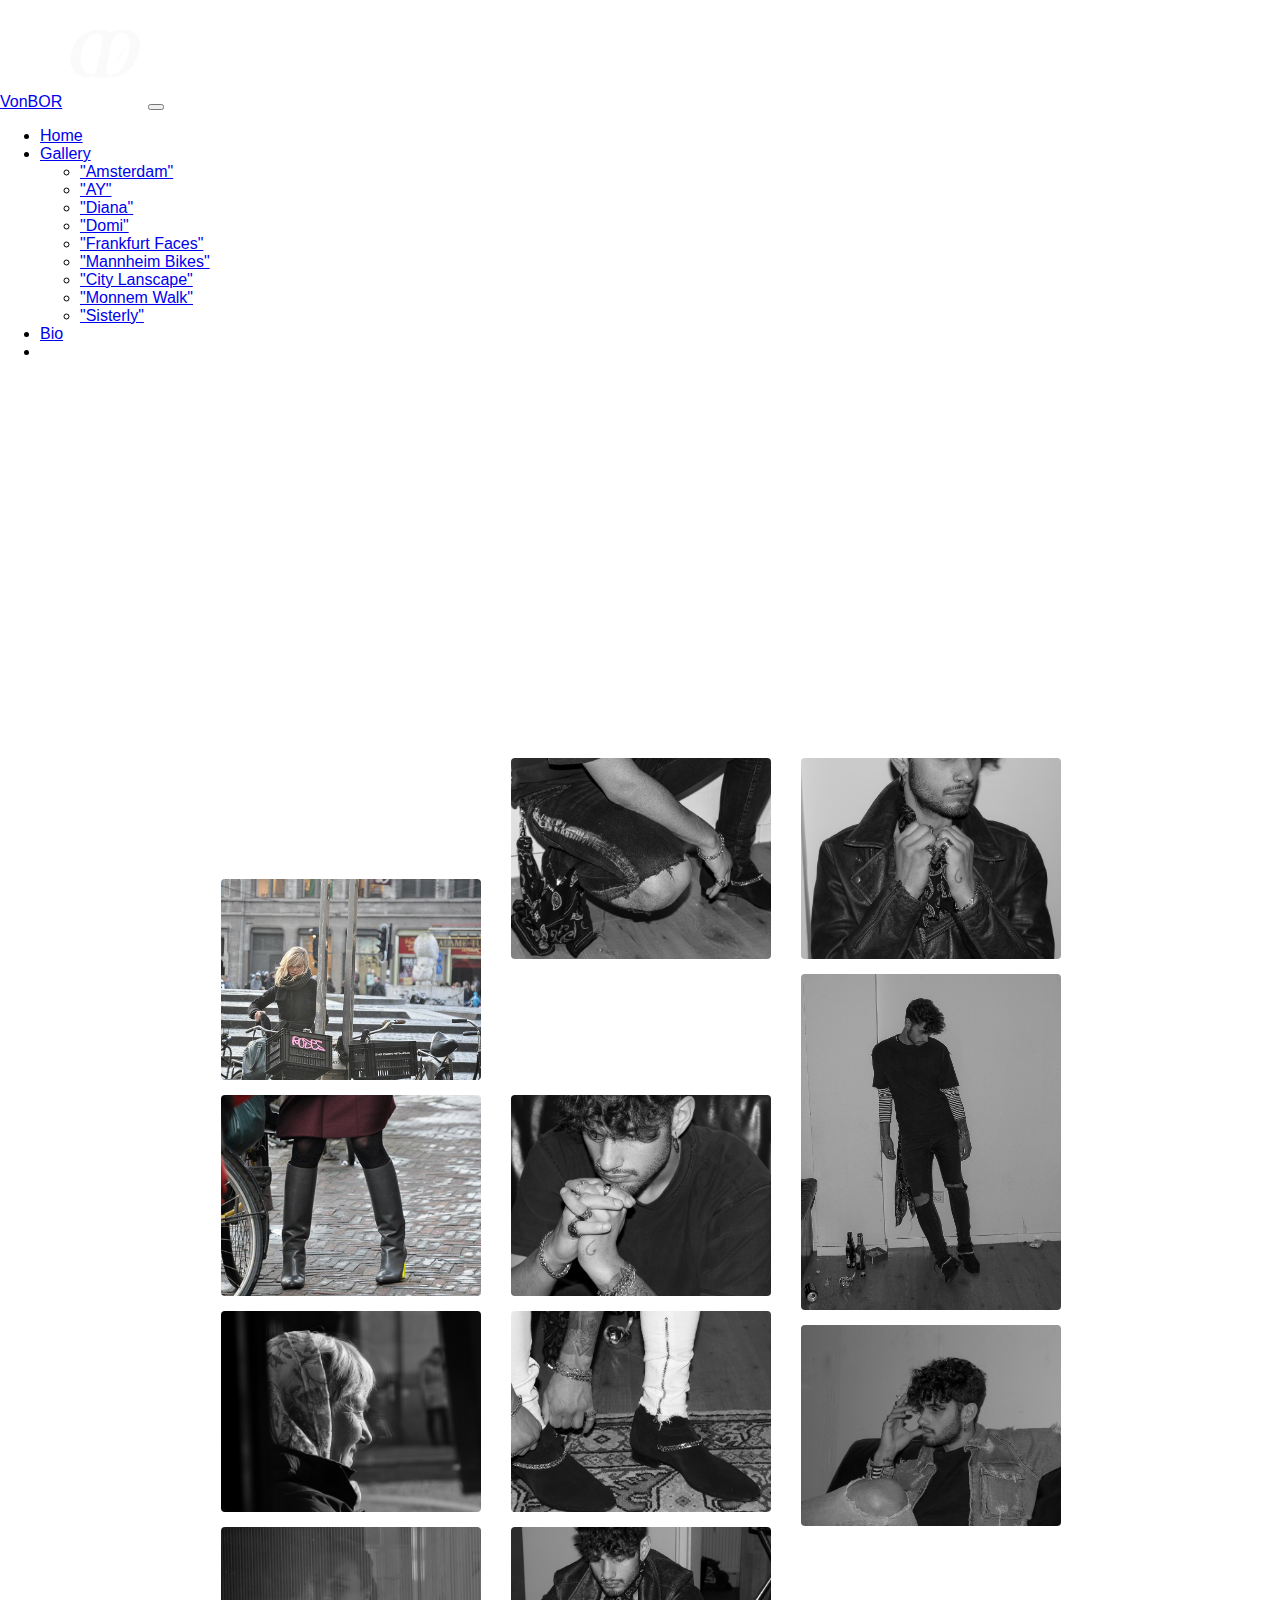
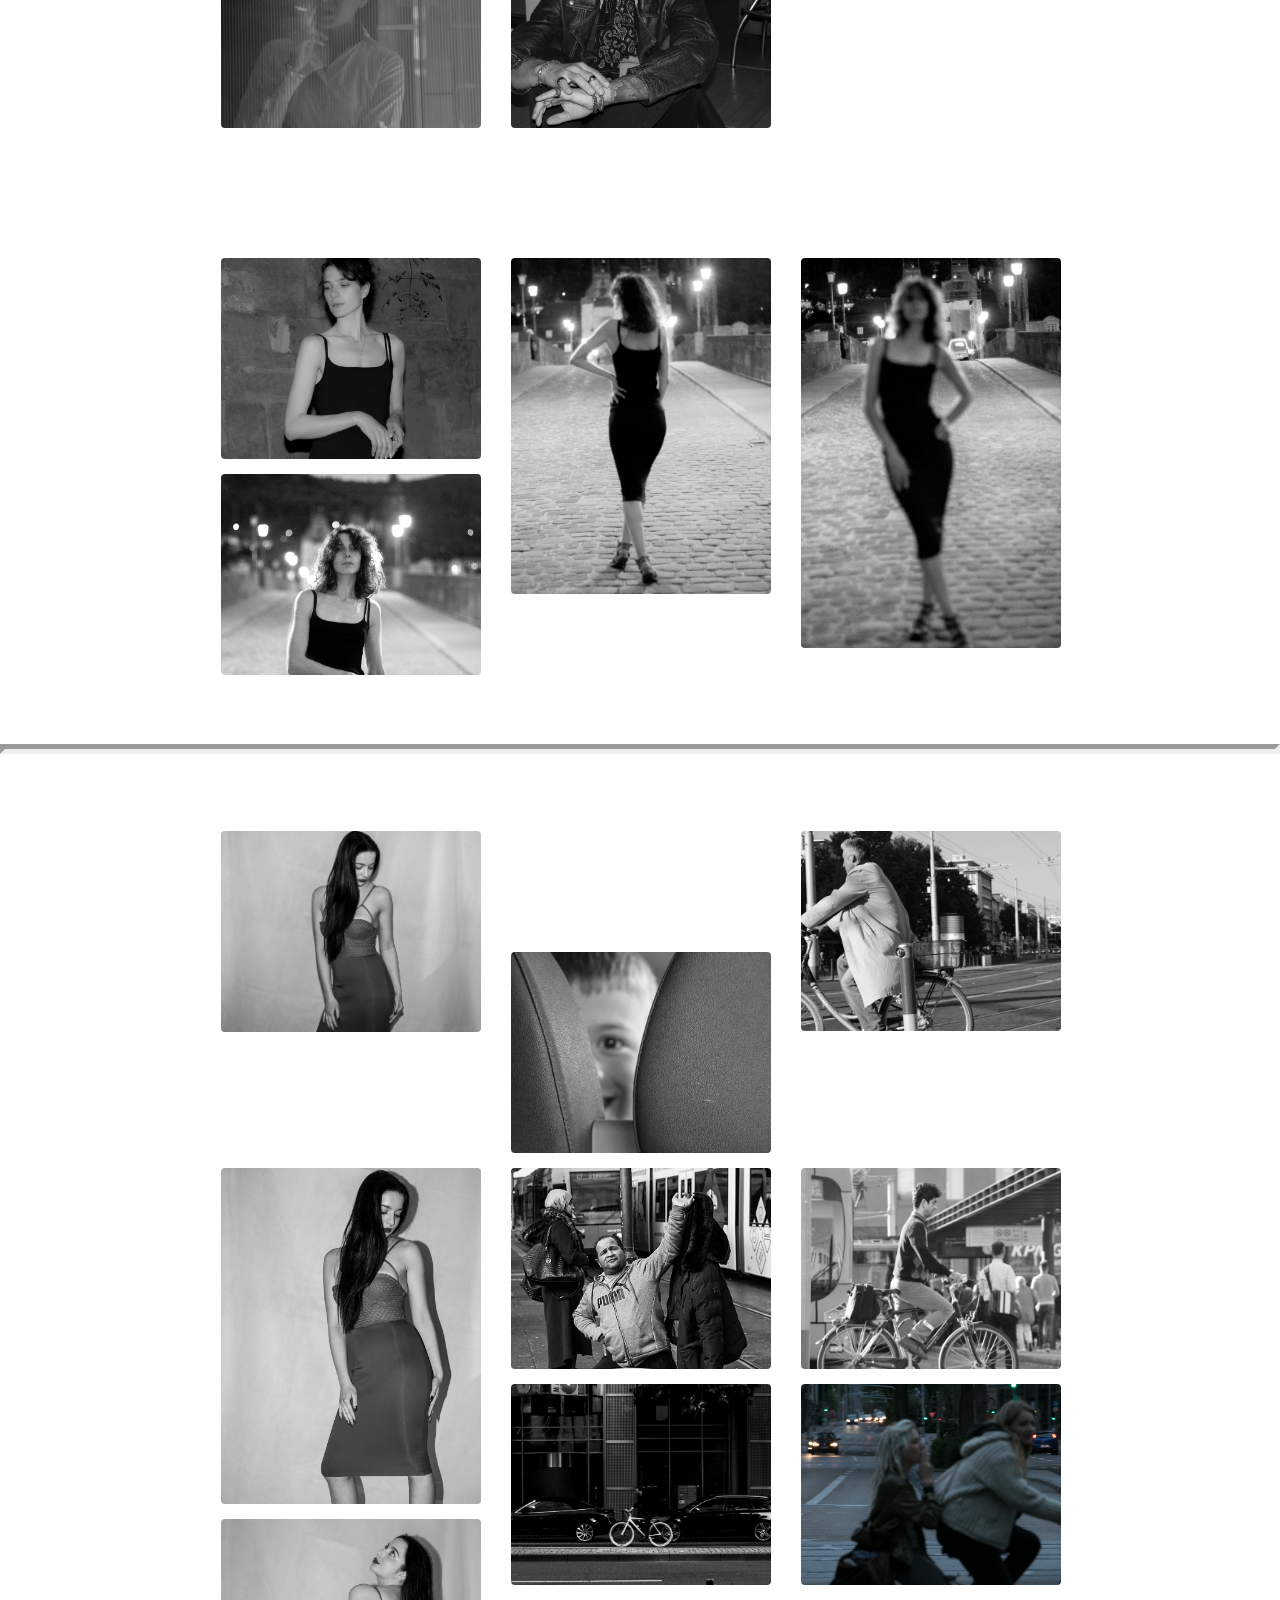
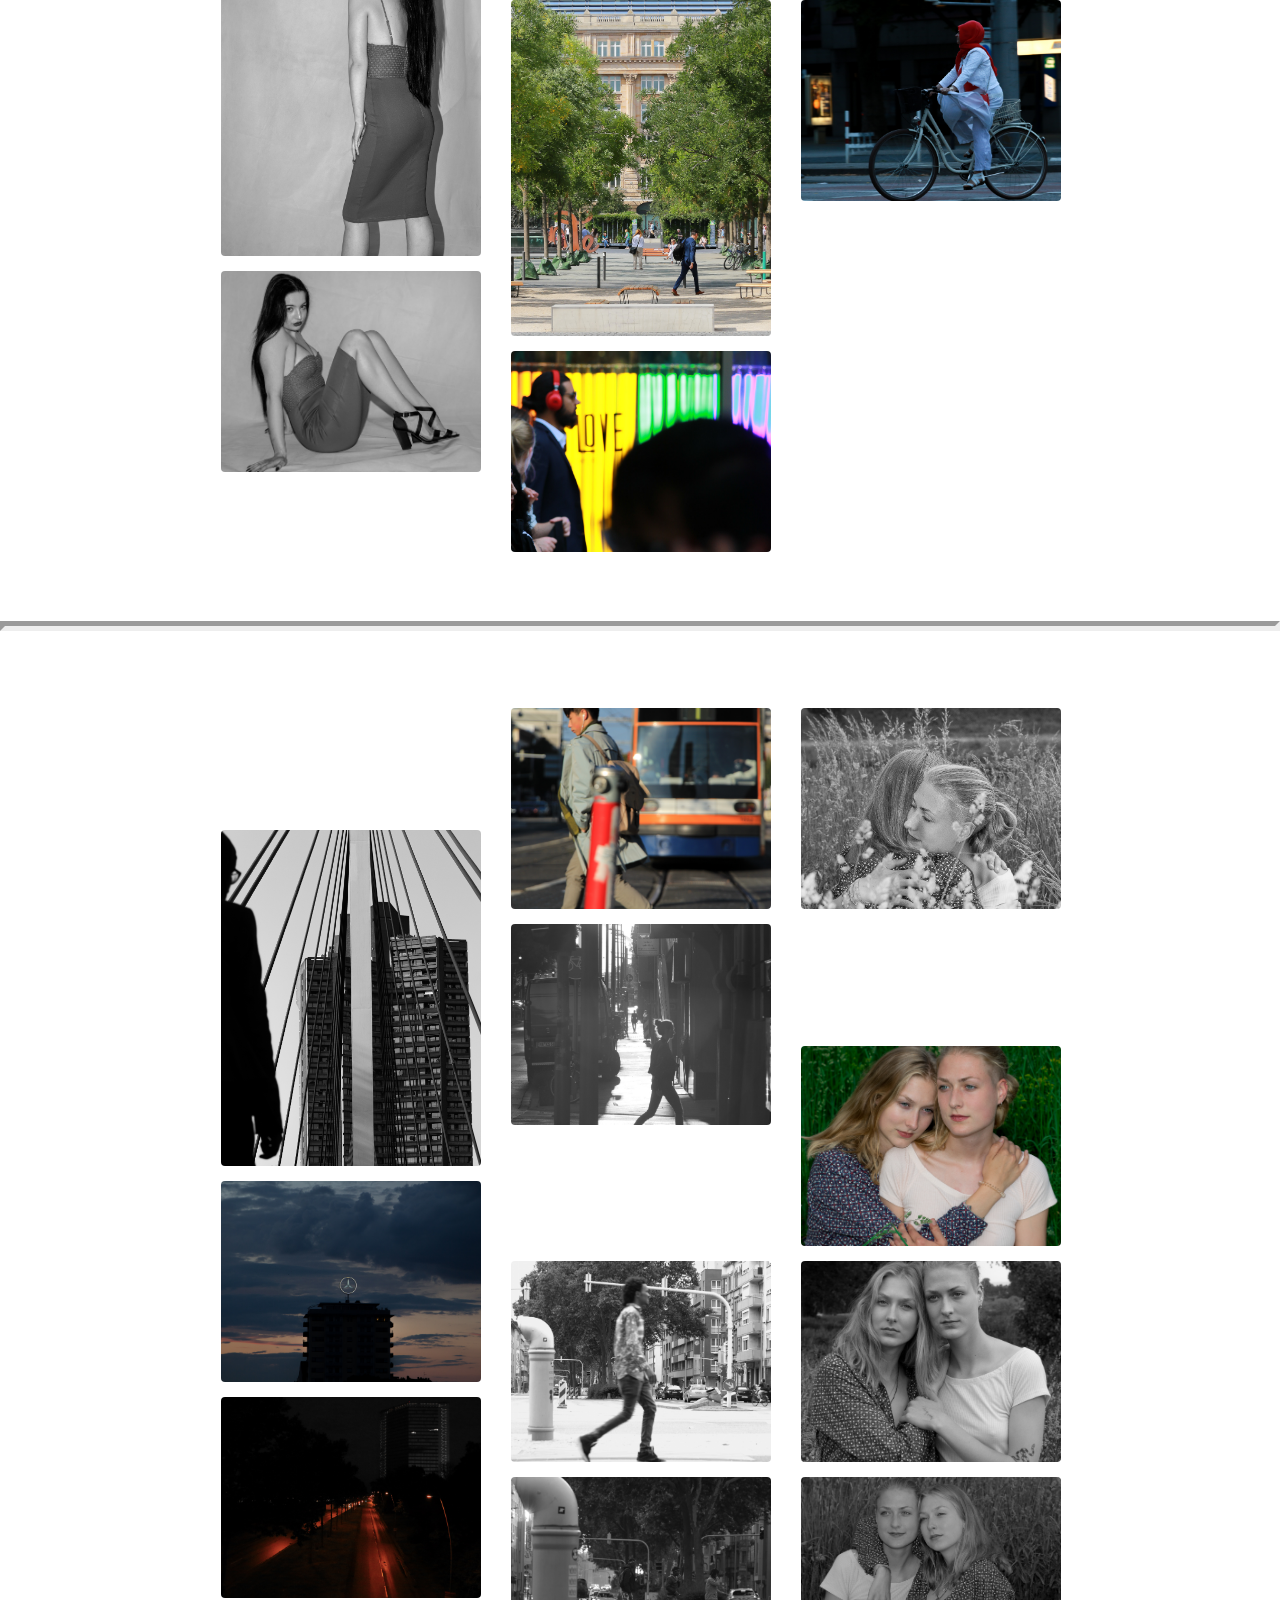
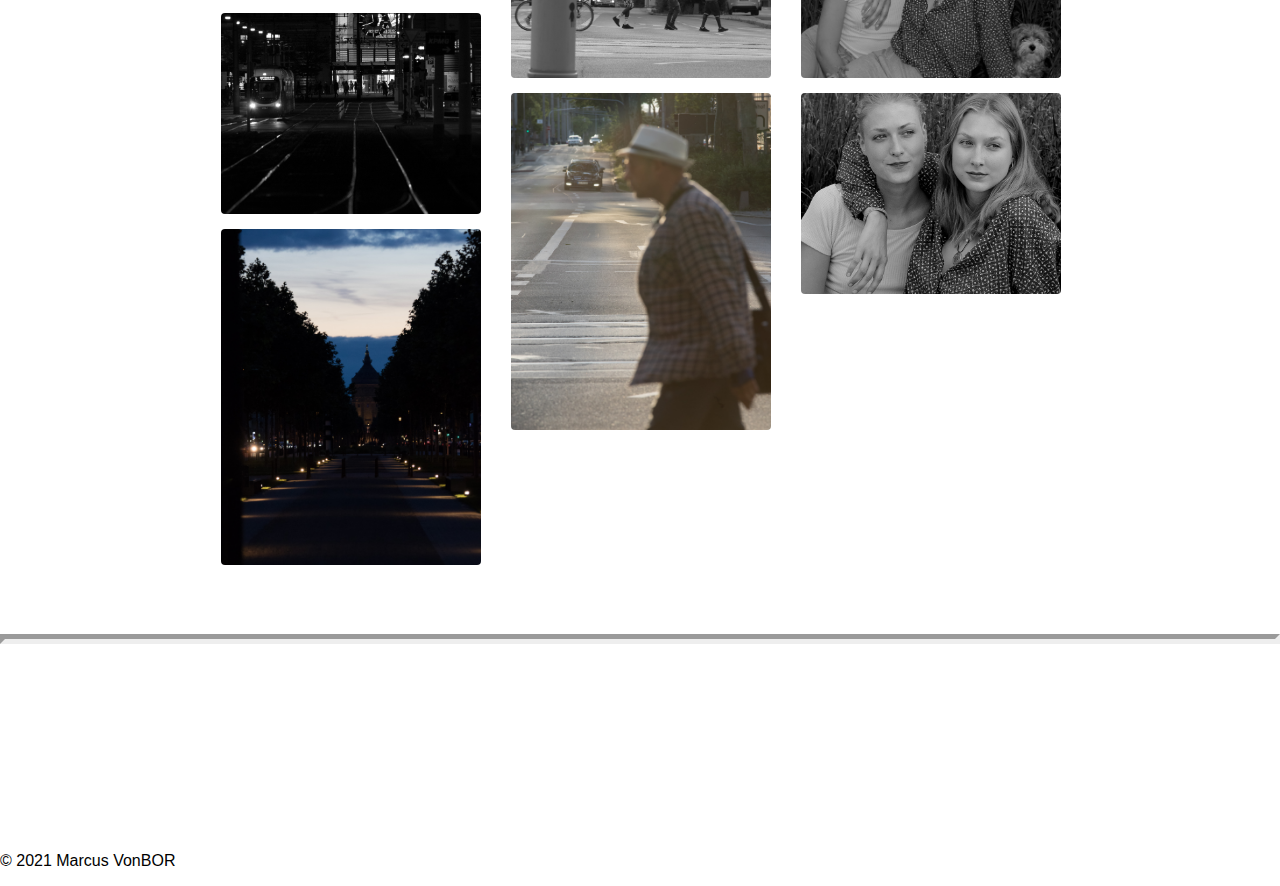
<file: gallery.html>
<!DOCTYPE html>
<html>

<head>
  <meta charset="utf-8">
  <title>VonBOR Photo</title>
  <link href="https://cdn.jsdelivr.net/npm/bootstrap@5.0.0-beta1/dist/css/bootstrap.min.css" rel="stylesheet" integrity="sha384-giJF6kkoqNQ00vy+HMDP7azOuL0xtbfIcaT9wjKHr8RbDVddVHyTfAAsrekwKmP1" crossorigin="anonymous">
  <script src="https://cdn.jsdelivr.net/npm/bootstrap@5.0.0-beta1/dist/js/bootstrap.bundle.min.js" integrity="sha384-ygbV9kiqUc6oa4msXn9868pTtWMgiQaeYH7/t7LECLbyPA2x65Kgf80OJFdroafW" crossorigin="anonymous"></script>
  <link rel="stylesheet" href="css/styles.css"> 
  <link rel="icon" href="favicon.ico">
  <style>
    hr { 
      display: block;
      margin-top: 0.5em;
      margin-bottom: 0.5em;
      margin-left: auto;
      margin-right: auto;
      border-style: inset;
      border-width: 5px;
    } 
    </style>
</head>

<body class="bg-secondary">
    

  <section id="title">
  

    <!-- Nav Bar -->
    <nav class="navbar navbar-expand-lg navbar-dark bg-danger fixed-top">

      <a class="navbar-brand px-5 fs-1" href="index.html">VonBOR</a>
      
      <img class="logo-red" src="images/crop-images/Transparentlogo.png"  alt="Marcus Ray Logo">

      
      <button class="navbar-toggler" type="button" data-bs-toggle="collapse" data-bs-target="#navbarTogglerDemo01" aria-controls="navbarTogglerDemo01" aria-expanded="false" aria-label="Toggle navigation">
          <span class="navbar-toggler-icon"></span>
      </button>
      <div class="collapse navbar-collapse" id="navbarTogglerDemo01">

          <ul class="navbar-nav ms-auto pe-5 ">

              <li class="nav-item">
                  <a class="nav-link fs-5 fw-bolder text-light " href="index.html">Home</a>
              </li>

              <li class="nav-item dropdown">
                <a class="nav-link dropdown-toggle fs-5 fw-bolder text-light" data-bs-toggle="dropdown" href="#" role="button" aria-expanded="false">Gallery</a>
                <ul class="dropdown-menu">
                  <li><a class="dropdown-item fs-6 fw-bold gallery-dropdown" href="gallery.html#Amsterdam">"Amsterdam"</a></li>
                  <li><a class="dropdown-item fs-6 fw-bold gallery-dropdown" href="gallery.html#AY">"AY"</a></li>
                  <li><a class="dropdown-item fs-6 fw-bold gallery-dropdown" href="gallery.html#Diana">"Diana"</a></li>
                  <li><a class="dropdown-item fs-6 fw-bold gallery-dropdown" href="gallery.html#Domi">"Domi"</a></li>
                  <li><a class="dropdown-item fs-6 fw-bold gallery-dropdown" href="gallery.html#Frankfurt">"Frankfurt Faces"</a></li>
                  <li><a class="dropdown-item fs-6 fw-bold gallery-dropdown" href="gallery.html#Bikes">"Mannheim Bikes"</a></li>
                  <li><a class="dropdown-item fs-6 fw-bold gallery-dropdown" href="gallery.html#Landscapes">"City Lanscape"</a></li>
                  <li><a class="dropdown-item fs-6 fw-bold gallery-dropdown" href="gallery.html#Walk">"Monnem Walk"</a></li>
                  <li><a class="dropdown-item fs-6 fw-bold gallery-dropdown" href="gallery.html#Sisterly">"Sisterly"</a></li>
               </ul>
              </li> 
  

              <li class="nav-item">
                  <a class="nav-link fs-5 fw-bolder text-light" href="bio.html">Bio</a>
              </li>

              <li class="nav-item ">
                <a class="nav-link fs-5 fw-bolder text-light" ></a>
            </li>
          </ul>
      </div>
    </nav>
  </section>


  
<div class="header">
  <h1>Book of VonBOR</h1>
  <p>Through My Eyes</p>
</div>

<div class="row"> 
  <div class="column">
  	<h5 id="Amsterdam">"Amsterdam"</h5>
    <a  href="images/AMSTERDAM/Amsterdam-1.JPG"><img class="gallery-image" src="images/AMSTERDAM/Amsterdam-1.JPG" style="width:100%"  alt="Roses "></a>
    <a href="images/AMSTERDAM/Amsterdam-2.JPG"><img class="gallery-image" src="images/AMSTERDAM/Amsterdam-2.JPG" style="width:100%" alt="Grey Boots"></a>
    <a href="images/AMSTERDAM/Amsterdam-3.JPG"><img class="gallery-image" src="images/AMSTERDAM/Amsterdam-3.JPG" style="width:100%" alt="Smiling OMA"></a>
    <a href="images/AMSTERDAM/Amsterdam-4.JPG"><img class="gallery-image" src="images/AMSTERDAM/Amsterdam-4.JPG" style="width:100%" alt="Dammplatz"></a>
  </div>
  
  <div class="column">
    <a  href="images/AY2/AY2-1.JPG"><img class="gallery-image" src="images/AY2/AY2-1.JPG" alt="Lookbook"></a>
    <h5 id="AY">"AY"</h5>
    <a href="images/AY2/AY2-2.JPG"><img class="gallery-image" src="images/AY2/AY2-2.JPG" style="width:100%" alt="Lookbook"></a>
    <a href="images/AY2/AY2-3.JPG"><img class="gallery-image" src="images/AY2/AY2-3.JPG" style="width:100%" alt="Lookbook"></a>
    <a href="images/AY2/AY2-4.JPG"><img class="gallery-image" src="images/AY2/AY2-4.JPG" style="width:100%" alt="Lookbook"></a>
  </div>

  <div class="column"> 
    <a href="images/AY2/AY2-5.JPG"><img class="gallery-image" src="images/AY2/AY2-5.JPG" style="width:100%" alt="Lookbook"></a>
    <a href="images/AY2/AY2-6.JPG"><img class="gallery-image" src="images/AY2/AY2-6.JPG" style="width:100%" alt="Lookbook"></a>
    <a href="images/AY2/AY2-7.JPG"><img class="gallery-image" src="images/AY2/AY2-7.JPG" style="width:100%" alt="Lookbook"></a>
  </div> 

  <h5 id="Diana">"Diana"</h5>
  <div class="column">
    <a href="images/Dirty-Diana/Elegant-1.JPG"><img class="gallery-image" src="images/Dirty-Diana/Elegant-1.JPG" style="width:100%" alt="Diana"></a>
    <a href="images/Dirty-Diana/Elegant-2.JPG"><img class="gallery-image" src="images/Dirty-Diana/Elegant-2.JPG" style="width:100%" alt="Diana"></a>
  </div>
  <div class="column">
    <a href="images/Dirty-Diana/Elegant-3.JPG"><img class="gallery-image" src="images/Dirty-Diana/Elegant-3.JPG" style="width:100%" alt="Diana"></a>
  </div>
  <div class="column">   
    <a href="images/Dirty-Diana/Elegant-4.JPG"><img class="gallery-image" src="images/Dirty-Diana/Elegant-4.JPG" style="width:100%" alt="Diana"></a>
  </div>
</div>
<hr>
<div class="row"> 
  <div class="column">
    <a href="images/Domi/Domi-2.JPG"><img class="gallery-image" src="images/Domi/Domi-2.JPG" style="width:100%" alt="Lookbook"></a>
    <h5 id="Domi">"Domi"</h5>
    <a href="images/Domi/Domi-3.JPG"><img class="gallery-image" src="images/Domi/Domi-3.JPG" style="width:100%" alt="Lookbook"></a>
    <a href="images/Domi/Domi-4.JPG"><img class="gallery-image" src="images/Domi/Domi-4.JPG" style="width:100%" alt="Lookbook"></a>
    <a href="images/Domi/Domi-5.JPG"><img class="gallery-image" src="images/Domi/Domi-5.JPG" style="width:100%" alt="Lookbook"></a>
  </div>
  <div class="column">
    <h5 id="Frankfurt">"Frankfurt Faces"</h5>
    <a href="images/FFM- Faces/Frankfurt-1.JPG"><img class="gallery-image" src="images/FFM- Faces/Frankfurt-1.JPG" style="width:100%" alt="FF am Main"></a>
    <a href="images/FFM- Faces/Frankfurt-2.JPG"><img class="gallery-image" src="images/FFM- Faces/Frankfurt-2.JPG" style="width:100%" alt="FF am Main"></a>
    <a href="images/FFM- Faces/Frankfurt-3.JPG"><img class="gallery-image" src="images/FFM- Faces/Frankfurt-3.JPG" style="width:100%" alt="FF am Main"></a>
    <a href="images/FFM- Faces/Frankfurt-4.JPG"><img class="gallery-image" src="images/FFM- Faces/Frankfurt-4.JPG" style="width:100%" alt="FF am Main"></a>
    <a href="images/FFM- Faces/Frankfurt-5.JPG"><img class="gallery-image" src="images/FFM- Faces/Frankfurt-5.JPG" style="width:100%" alt="FF am Main"></a>
  </div>
  <div class="column">
    
    <a href="images/MA-Bikes/Mannheim-2.JPG"><img class="gallery-image" src="images/MA-Bikes/Mannheim-2.JPG" style="width:100%" alt="MA-Bikes"></a>
    <h5 id="Bikes">"Mannheim Bikes"</h5>
    <a href="images/MA-Bikes/Mannheim-3.JPG"><img class="gallery-image" src="images/MA-Bikes/Mannheim-3.JPG" style="width:100%" alt="MA-Bikes"></a>
    <a href="images/MA-Bikes/Mannheim-12.JPG"><img class="gallery-image" src="images/MA-Bikes/Mannheim-12.JPG" style="width:100%" alt="MA-Bikes"></a>
    <a href="images/MA-Bikes/Mannheim-14.JPG"><img class="gallery-image" src="images/MA-Bikes/Mannheim-14.JPG" style="width:100%" alt="MA-Bikes"></a>
  </div>
</div>
<hr>
<div class="row"> 
  <div class="column">
  <h5 id="Landscapes">"City Landscapes"</h5>
    <a href="images/MA-Landscape/Mannheim-5.JPG"><img class="gallery-image" src="images/MA-Landscape/Mannheim-5.JPG" style="width:100%" alt="MA Landscapes"></a>
    <a href="images/MA-Landscape/Mannheim-9.JPG"><img class="gallery-image" src="images/MA-Landscape/Mannheim-9.JPG" style="width:100%" alt="MA Landscapes"></a>
    <a href="images/MA-Landscape/Mannheim-13.JPG"><img class="gallery-image" src="images/MA-Landscape/Mannheim-13.JPG" style="width:100%" alt="MA Landscapes"></a>
    <a href="images/MA-Landscape/Mannheim-21.JPG"><img class="gallery-image" src="images/MA-Landscape/Mannheim-21.JPG" style="width:100%" alt="MA Landscapes"></a>
    <a href="images/MA-Landscape/Mannheim-27.JPG"><img class="gallery-image" src="images/MA-Landscape/Mannheim-27.JPG" style="width:100%" alt="MA Landscapes"></a>
  </div>
  
  <div class="column">
    <a href="images/MA-Walk/Mannheim-1.JPG"><img class="gallery-image" src="images/MA-Walk/Mannheim-1.JPG" style="width:100%" alt="MA Walk"></a>
    <a href="images/MA-Walk/Mannheim-17.JPG"><img class="gallery-image" src="images/MA-Walk/Mannheim-17.JPG" style="width:100%" alt="MA Walk"></a>
    <h5 id="Walk">"Monnem Walk"</h5>
    <a href="images/MA-Walk/Mannheim-18.JPG"><img class="gallery-image" src="images/MA-Walk/Mannheim-18.JPG" style="width:100%" alt="MA Walk"></a>
    <a href="images/MA-Walk/Mannheim-19.JPG"><img class="gallery-image" src="images/MA-Walk/Mannheim-19.JPG" style="width:100%" alt="MA Walk"></a>
    <a href="images/MA-Walk/Mannheim-26.JPG"><img class="gallery-image" src="images/MA-Walk/Mannheim-26.JPG" style="width:100%" alt="MA Walk"></a>
  </div>  
  <div class="column">
    <a href="images/Sisterly/Shootings-39.JPG"><img class="gallery-image" src="images/Sisterly/Shootings-39.JPG" style="width:100%" alt="MA Walk"></a>
    <h5 id="Sisterly">"Sisterly"</h5>
    <a href="images/Sisterly/Shootings-40.JPG"><img class="gallery-image" src="images/Sisterly/Shootings-40.JPG" style="width:100%" alt="MA Walk"></a>
    <a href="images/Sisterly/Shootings-42.JPG"><img class="gallery-image" src="images/Sisterly/Shootings-42.JPG" style="width:100%" alt="MA Walk"></a>
    <a href="images/Sisterly/Shootings-43.JPG"><img class="gallery-image" src="images/Sisterly/Shootings-43.JPG" style="width:100%" alt="MA Walk"></a>
    <a href="images/Sisterly/Shootings-46.JPG"><img class="gallery-image" src="images/Sisterly/Shootings-46.JPG" style="width:100%" alt="MA Walk"></a>
  </div>
  
</div>

      <hr>
      <p class="p-copyright text-white text-center">© 2021 Marcus VonBOR</p>
</body>
</file>
<file: css/styles.css>
/*MAIN PAGE!!!!*/

/* navabr and background pic*/

.logo-red{
    max-width: 6%;
    padding-top: 15px;
    padding-bottom: 15px;
    
}
.px-5 {
 padding-left: (spacer 3.0) !important;
}

.pe-5 {
 padding-right: (spacer 3.0) !important;
}



.bg-img {
 position: absolute; 
 top: 0; 
 left: 0; 
 right: 0; 
 bottom: 0; 
 
 min-width: 100%;
 min-height: 100%;
 opacity: 0.5;
}

.bg-img-bio {
    position: absolute; 
    top: 0; 
    left: 0; 
    right: 0; 
    bottom: 0; 
    
    min-width: 100%;
    min-height: 100%;
    opacity: 0.1;
   }
/*.nav-background{
 background-color: #1a1010 ;
}*/

.nav-link:hover {
 text-decoration: overline;
}

/* Carousel*/
    

#carouselExampleCaptions {

position: absolute; 
 top: 0; 
 left: 0; 
 right: 0; 
 bottom: 0; 
}

.footer{
background-color: #393E46;
}

h5{
font-size: 25px;
color: white;
font-weight: 100px;
font-family: 'Playfair Display', serif;
padding: 10px 0px 0px;
}


h4{
    font-size: 25px;
    color:red;
    font-family: 'Playfair Display', serif;
    padding: 10px 0px 0px;
    font-size: 50px;
    font-weight: 200 bold;
    }
/*Gallery Cards*/

.card-group {

padding-left: 50%;
padding-right: 50%;
position: relative; 
 top: 0; 
 left: 0; 
 right: 0; 
 bottom: 0; 
min-width: 50%;
min-height: 20%;
}

/* Gallery*/


.gallery-container {
margin-top: 300px;
/*border-color:red;
border-style: solid;
border-width: 20px;*/
}

.gallery-container2 {
margin-top: 50px;
/*border-color:red;
border-style: solid;
border-width: 20px;*/
}

.gallery-image {
width: 100%100px;
border-radius: 5px;
border-color:white;
border-style: solid;
border-width: 0.5px;
margin: 0 10px 5px;
}


.col {
padding-left: 5px;
}

.p-copyright{
padding-top: 15%;
width: 100%

}

/* Bio*/

.bio-text{
margin-top: 150px;
font-family: 'Playfair Display', serif;
}

.bio-text2{
margin-top: 50px;
font-family: 'Playfair Display', serif;
}
.bio-whole-text{
padding-top: 100px;
padding-right: 20%;
padding-left: 20%;
font-family: 'Playfair Display', serif;
}


.h-title{
padding-top: 80px
}


.gallery-dropdown:hover {
 text-decoration: overline;
}

.div-background-color{
background-color: #393E46
}



.picture-contianer {
 width:100%; 
 float:left; 
 margin-top:15px;
 padding-top: 200px;
}
.picture-container:hover .overlay {
opacity: 1;
}


.profile-container {
position: relative;

padding-left: 70px;
text-align: left;
color: #ea002a;
margin-top: 200px;
}

.profile-container:hover .overlay {
opacity: 1;
}
.profile-image {
width: 50%;
padding-right: 30px;

}

.profile-title {
text-align: left;
padding-top: 50px;
padding-left: 160px;
padding-right: 50px;
padding-bottom: 300px;

}

.overlay {
position: absolute;
top: 0;
bottom: 0;
left: 0;
right: 0;
height: 40%;
width: 40%;
opacity: 0;
transition: .5s ease;
}

.text {
color: whitesmoke ;
font-size: 20px;
position: absolute;
top: 50%;
left: 50%;
-webkit-transform: translate(-50%, -50%);
-ms-transform: translate(-50%, -50%);
transform: translate(-50%, -50%);
text-align: center;
}


/*Gallery2*/

*{
    box-sizing: border-box;
  }
  
  body {
    margin: 0;
    font-family: Arial;
  }
  
  .header {
    text-align: center;
    padding: 32px;
    margin-top: 150px;
    color: white;
  }
  
  .row {
    display: -ms-flexbox; 
    display: flex;
    -ms-flex-wrap: wrap; 
    flex-wrap: wrap;
    padding: 0 4px;
    margin-left: 15%;
    
  }
  
  .column {
    -ms-flex: 25%; 
    flex: 25%;
    max-width: 25%;
    padding: 50px 4px;
    margin: 10px 10px 5px;
    
  }
  
  .column img {
    margin-top: 8px;
    vertical-align: middle;
    width: 100%;
  }
  
  @media screen and (max-width: 800px) {
    .column {
      -ms-flex: 50%;
      flex: 50%;
      max-width: 50%;
    }
  }
  
  @media screen and (max-width: 600px) {
    .column {
      -ms-flex: 100%;
      flex: 100%;
      max-width: 100%;
    }
  }

/*Collect*/

.repair{
    padding: 200px;
    color: red;
}
</file>
